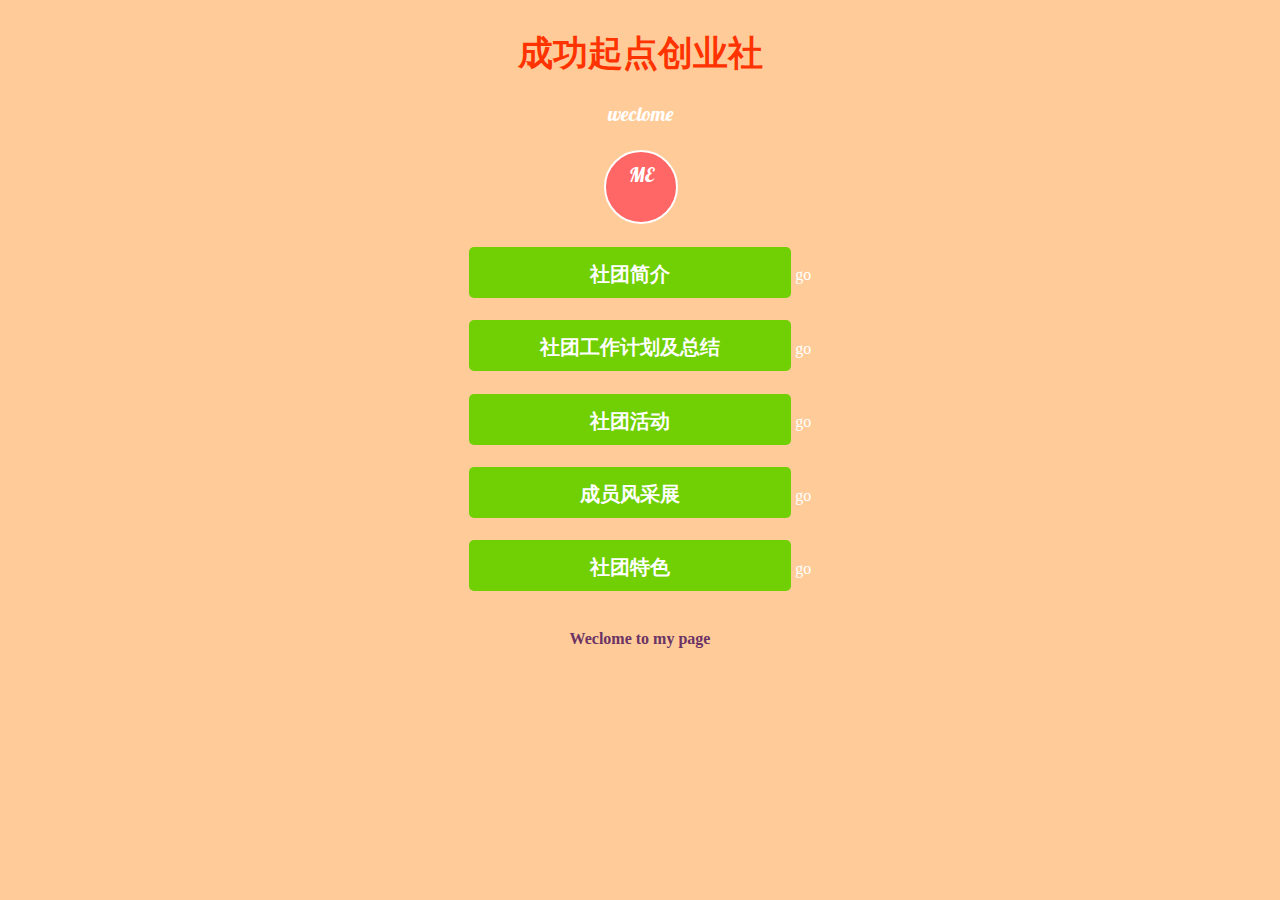
<file: index.html>
﻿
<!doctype html>
<html>
<head>
<title>我的社团</title>
<style>.bold{ font-weight:bold} </style>
<link href="css/style.css" rel='stylesheet' type='text/css' media="all" />
<meta name="viewport" content="width=device-width, initial-scale=1">
<meta http-equiv="Content-Type" content="text/html; charset=utf-8" />
<meta name="keywords" content="Simple,Login,Flat,downs,Web,template, Smartphone,Nokia,Samsung,LG,Sony,Motorola" />
<script type="application/x-javascript"> addEventListener("load", function() { setTimeout(hideURLbar, 0); }, false); function hideURLbar(){ window.scrollTo(0,1); } </script>
<link href='//fonts.googleapis.com/css?family=Lobster' rel='stylesheet' type='text/css'>
<link href='//fonts.googleapis.com/css?family=Oswald' rel='stylesheet' type='text/css'>
</head>
<body>
	<div class="content">
		<h1>成功起点创业社</h1>
		<p>weclome</p>
		<form>
			<label class="fileContainer">ME</label>
			<input type="submit" name="userid" value="社团简介" onFocus="this.value = '';" onBlur="if (this.value == '') {this.value= 'GO';}">
			<a href="社团简介/index1.html">go</a><a href="../社团简介/index.html"></a>
			
			<input type="submit" name="usrtel" value="社团工作计划及总结" onFocus="this.value = '';" onBlur="if (this.value == '') {this.value = 'GO';}">
			<a href="社团工作计划/index2.html">go</a><a href="../社团工作计划/index.html"></a>
			
			<input type="submit" name="email" value="社团活动" onFocus="this.value = '';" onBlur="if (this.value == '') {this.value = 'GO';}">
		
			<a href="社团活动/index3.html">go</a><a href="../社团活动/index.html"></a>
			<input type="submit" name="psw" value="成员风采展" onFocus="this.value = '';" onBlur="if (this.value == '') {this.value = 'GO';}">
			<a href="成员风采展/index5.html">go</a><a href="../成员风采展/index.html"></a>
			<input type="submit" value="社团特色">
			<a href="社团特色/index6.html">go</a>
		</form>
	</div>
	<div class="footer">
		<div class="bold"><font color="#6C3365">Weclome to my page</font></div> 
	</div>
	
</body>


</html>
</file>
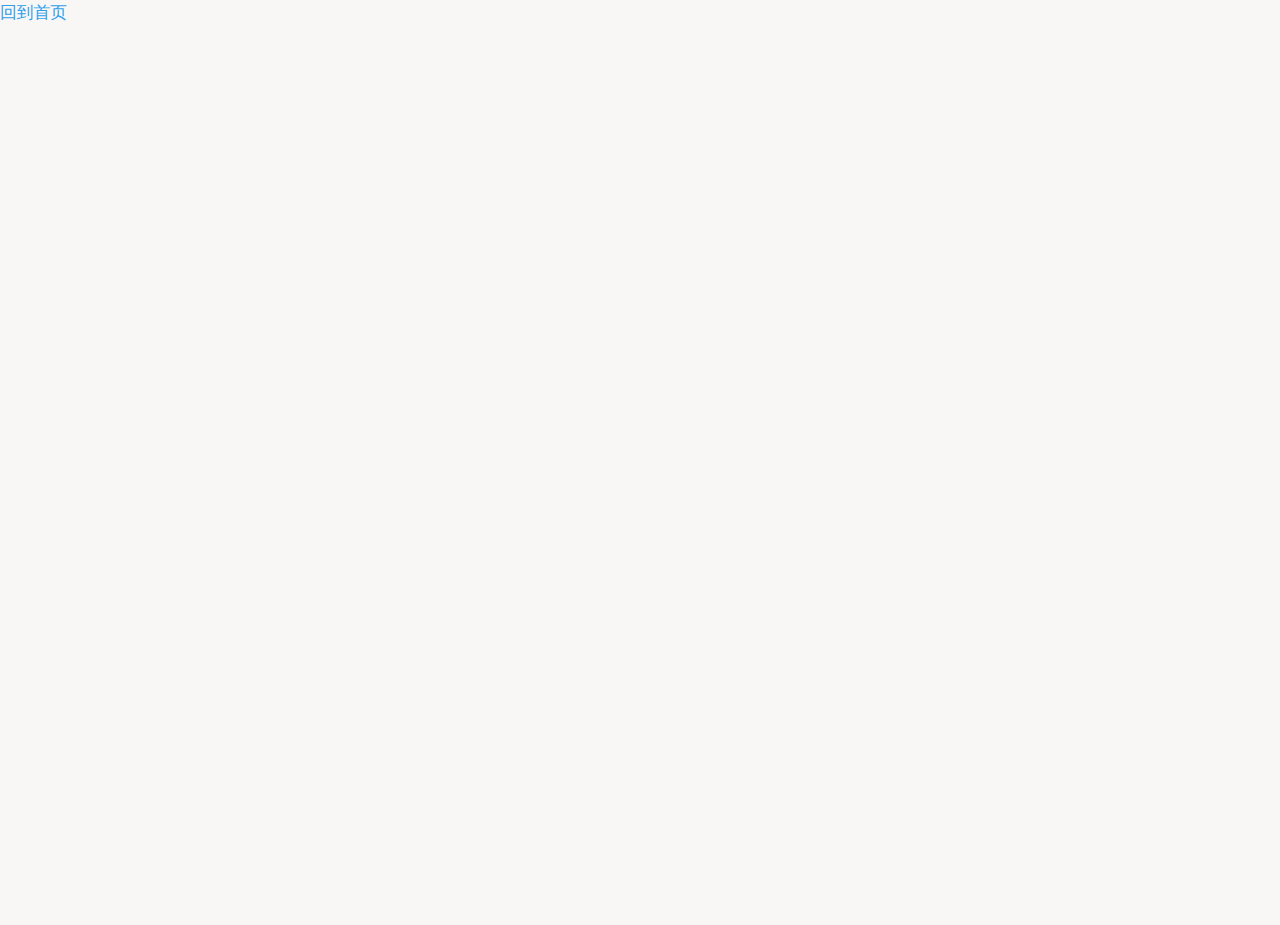
<file: 成员风采展/index.html>
<!doctype html>
<html lang="zh">
<head>
<meta charset="UTF-8">
<meta http-equiv="X-UA-Compatible" content="IE=edge,chrome=1"> 
<meta name="viewport" content="width=device-width, initial-scale=1.0">
<title>成员风采展</title>
<link rel="stylesheet" type="text/css" href="css/default.css">
<link rel='stylesheet prefetch' href='http://libs.useso.com/js/font-awesome/4.2.0/css/font-awesome.min.css'>
<link rel="stylesheet" type="text/css" href="css/styles.css">
</head>
<body>
<a href="../首页/index.html">回到首页</a><a href="../网页设计2/html/index.html"></a>
<section class="strips">
  <article class="strips__strip">
	<div class="strip__content">
	  <h1 class="strip__title" data-name="Lorem">卢杰</h1>
	  	 <div class="strip__inner-text">
	  	<p>中国矿业大学三等奖学金</p><p>GMC国际企业模拟挑战赛国家级三等奖  
</p><p>第五届“工商银行杯”银行产品设计大赛国家级优秀奖 
</p><p>苏北赛区“娃哈哈杯”营销大赛一等奖  
</p><p>院团委辩论赛一等奖（二辩）  
</p><p>校书法比赛三等奖  中国矿业大学三等奖学金  
</p><p>校第四届体育大会拔河比赛团队三等奖  
</p><p>矿大第一届“创业知识竞赛”一等奖  
</p><p>“江苏省阳光体育联赛志愿服务”表现优异  
</p><p>院级“五四红旗团支部”（班长任期内）  
</p><p>院团委“优秀共青团员”  
</p><p>“管理领导与艺术文化节”二等奖  
</p><p>校团委“策划大赛”优秀奖    军训先进个人</p>
	  	<p><a href="#" target="_blank"></a></p>
		<p>
		  <a href="#" target="_blank"><i class="fa fa-qq"></i></a>		</p>
		</div>
	</div>
  </article>
  <article class="strips__strip">
	<div class="strip__content">
	  <h1 class="strip__title" data-name="Ipsum">吴程刚</h1>
	  <div class="strip__inner-text">
		<p>2013年军事技能训练中代表管理学院参加定向越野比赛，获得2013年“军事技能训练先进个人”荣誉称号并荣获“体育单项奖学金”，奖金800元，中国矿业大学第四届啦啦操比赛三等奖，“我心中的创业梦”征文比赛二等奖，在第五十四届中国矿业大学大学生田径运动会获男子组4*400米接力比赛第二名，在中国矿业大学管理学院第十五届秋季运动会获男子组100米第七名；男子4*100第七名；在中国矿业大学管理学院第十六届秋季运动会获男子组200米第七名，三级跳第三名</p>
		<p><a href="#" target="_blank"></a></p>
		<p>
		  <a href="#" target="_blank"><i class="fa fa-qq"></i></a>		</p>
	  </div>
	</div>
  </article>
  <article class="strips__strip">
	<div class="strip__content">
	  <h1 class="strip__title" data-name="Dolor">蔡莎莎</h1>
	  <div class="strip__inner-text">
		<p>2013-2014年度军训校级优秀个人</p><p>2013-2014年度院级二等奖学金
</p><p>2013-2014校园广播操比赛第二名
</p><p>2014-2015年度：汉字繁化简比赛二等奖</p>
		<p>
		  <a href="#" target="_blank"><i class="fa fa-weibo"></i></a>		</p>
	  </div>
	</div>
  </article>
  <article class="strips__strip">
	<div class="strip__content">
	  <h1 class="strip__title" data-name="Sit">何少华</h1>
	  <div class="strip__inner-text">
		<p>中国矿业大学二等奖学金</p><p>中国矿业大学第四届趣味运动会单脚火车跳第三名
</p><p>GMC企业模拟运行大赛三等奖
</p><p>一元微公益活动爱心学子</p>
		<p>
		  <a href="#" target="_blank"><i class="fa fa-weixin"></i></a>		</p>
	  </div>
	</div>
  </article>
  <article class="strips__strip">
	<div class="strip__content">
	  <h1 class="strip__title" data-name="Amet">曹雪婷</h1>
	  <div class="strip__inner-text">
		<p>宿舍文化节系列一等奖</p><p>创业手抄报大赛优秀奖
</p><p>哇哈哈杯营销大赛鼓励奖
</p><p>管理学院社团中心优秀干事
</p><p>体育大会二十人二十一足女子组第四名
</p><p>维权知识竞赛二等奖
</p><p>繁体字大赛二等奖
</p><p>管理学院优秀共青团员
</p><p>院级优秀学生</p>
		<p>
		  <a href="#" target="_blank"><i class="fa fa-leaf"></i></a>		</p>
	  </div>
	</div>
  </article>
  <i class="fa fa-close strip__close"></i>
</section>

<script src="js/jquery-1.8.3.min.js" type="text/javascript"></script>
<script>
var Expand = function () {
	var tile = $('.strips__strip');
	var tileLink = $('.strips__strip > .strip__content');
	var tileText = tileLink.find('.strip__inner-text');
	var stripClose = $('.strip__close');
	var expanded = false;
	var open = function () {
		var tile = $(this).parent();
		if (!expanded) {
			tile.addClass('strips__strip--expanded');
			tileText.css('transition', 'all .6s 1s cubic-bezier(0.23, 1, 0.32, 1)');
			stripClose.addClass('strip__close--show');
			stripClose.css('transition', 'all .6s 1s cubic-bezier(0.23, 1, 0.32, 1)');
			expanded = true;
		}
	};
	var close = function () {
		if (expanded) {
			tile.removeClass('strips__strip--expanded');
			tileText.css('transition', 'all 0.15s 0 cubic-bezier(0.23, 1, 0.32, 1)');
			stripClose.removeClass('strip__close--show');
			stripClose.css('transition', 'all 0.2s 0s cubic-bezier(0.23, 1, 0.32, 1)');
			expanded = false;
		}
	};
	var bindActions = function () {
		tileLink.on('click', open);
		stripClose.on('click', close);
	};
	var init = function () {
		bindActions();
	};
	return { init: init };
}();
Expand.init();
</script>
</body>
</html>
</file>
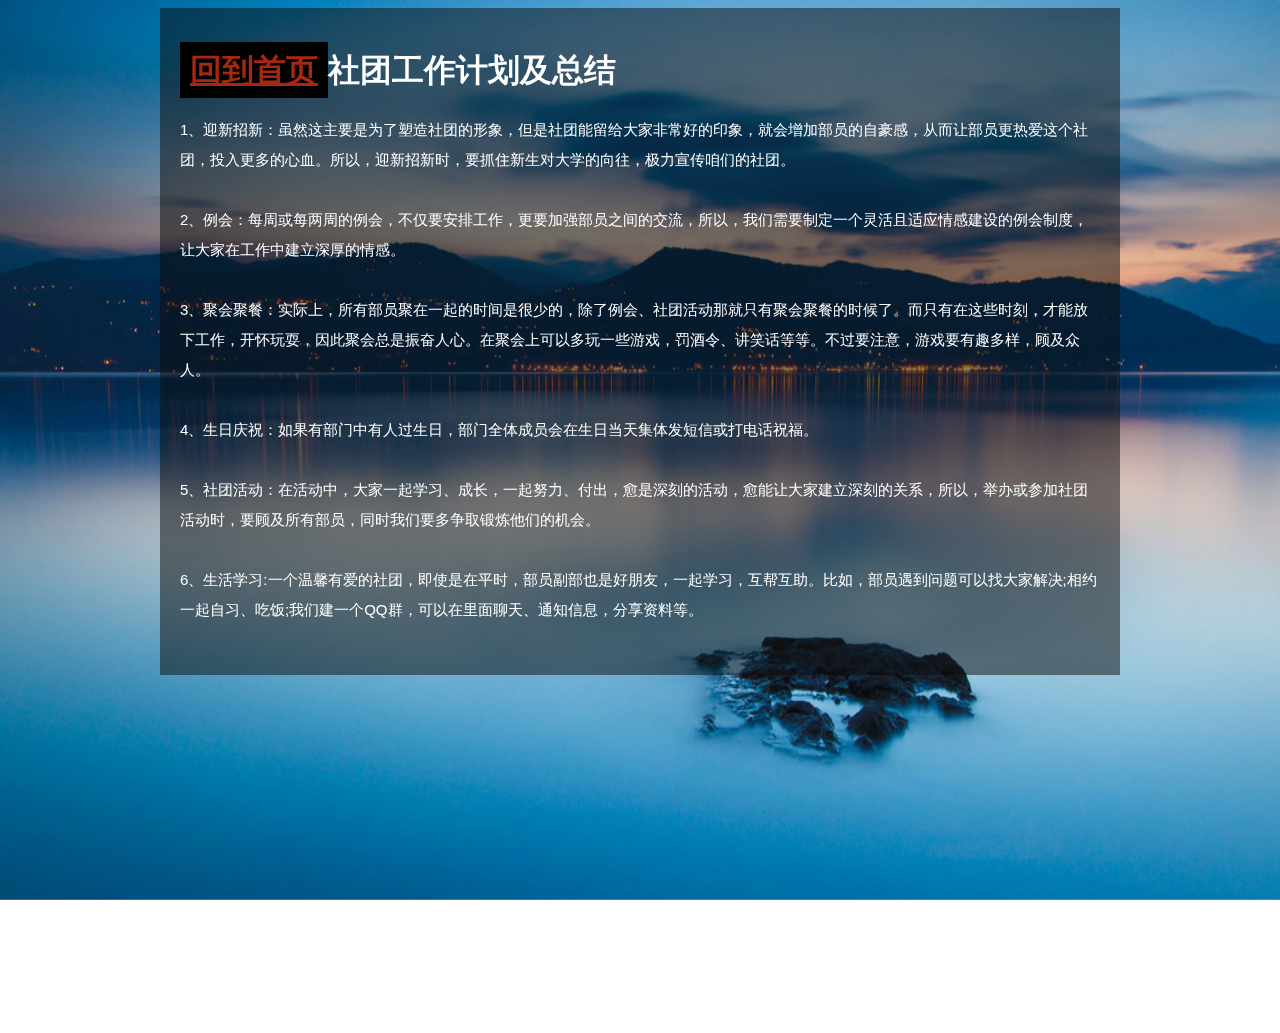
<file: 社团工作计划/index.html>
﻿<!DOCTYPE html PUBLIC "-//W3C//DTD XHTML 1.0 Transitional//EN" "http://www.w3.org/TR/xhtml1/DTD/xhtml1-transitional.dtd">
<html xmlns="http://www.w3.org/1999/xhtml">
<head>
<meta content="text/html; charset=iso-8859-1" http-equiv="Content-Type"/>

<title>Full Page Background slider jquery | Webdevtuts</title>
<link rel="stylesheet" type="text/css" href="style.css" />
<script type="text/javascript" src="js/jquery-1.2.6.min.js"></script>


<script type="text/javascript">

function slideSwitch() {
    var $active = $('#slideshow IMG.active');

    if ( $active.length == 0 ) $active = $('#slideshow IMG:last');

    // use this to pull the images in the order they appear in the markup
    var $next =  $active.next().length ? $active.next()
        : $('#slideshow IMG:first');

    // uncomment the 3 lines below to pull the images in random order
    
    // var $sibs  = $active.siblings();
    // var rndNum = Math.floor(Math.random() * $sibs.length );
    // var $next  = $( $sibs[ rndNum ] );


    $active.addClass('last-active');

    $next.css({opacity: 0.0})
        .addClass('active')
        .animate({opacity: 1.0}, 1000, function() {
            $active.removeClass('active last-active');
        });
}

$(function() {
    setInterval( "slideSwitch()", 2000 );
});

</script>

</head>

<body>


<div id="content">
<h1><a href="../首页/index.html">回到首页</a>社团工作计划及总结</h1>
<p>  1、迎新招新：虽然这主要是为了塑造社团的形象，但是社团能留给大家非常好的印象，就会增加部员的自豪感，从而让部员更热爱这个社团，投入更多的心血。所以，迎新招新时，要抓住新生对大学的向往，极力宣传咱们的社团。
</p>
<p>
2、例会：每周或每两周的例会，不仅要安排工作，更要加强部员之间的交流，所以，我们需要制定一个灵活且适应情感建设的例会制度，让大家在工作中建立深厚的情感。
 </p>
 <p>   3、聚会聚餐：实际上，所有部员聚在一起的时间是很少的，除了例会、社团活动那就只有聚会聚餐的时候了。而只有在这些时刻，才能放下工作，开怀玩耍，因此聚会总是振奋人心。在聚会上可以多玩一些游戏，罚酒令、讲笑话等等。不过要注意，游戏要有趣多样，顾及众人。</p>
	<p>
4、生日庆祝：如果有部门中有人过生日，部门全体成员会在生日当天集体发短信或打电话祝福。
</p>
<p>5、社团活动：在活动中，大家一起学习、成长，一起努力、付出，愈是深刻的活动，愈能让大家建立深刻的关系，所以，举办或参加社团活动时，要顾及所有部员，同时我们要多争取锻炼他们的机会。
  </p>
	<p>
    6、生活学习:一个温馨有爱的社团，即使是在平时，部员副部也是好朋友，一起学习，互帮互助。比如，部员遇到问题可以找大家解决;相约一起自习、吃饭;我们建一个QQ群，可以在里面聊天、通知信息，分享资料等。
</p>



</div><!--end of content-->

<!-- this will work with any number of images -->
<!-- set the active class on whichever image you want to show up as the default 
(otherwise this will be the last image) -->
<div id="slideshow">
    <img src="images/image1.jpg" alt="Slideshow Image 1" class="active" />
    <img src="images/image2.jpg" alt="Slideshow Image 2" />
    <img src="images/image3.jpg" alt="Slideshow Image 3" />
    <img src="images/image1.jpg" alt="Slideshow Image 4" />
    <img src="images/image2.jpg" alt="Slideshow Image 5" />
</div>



</body>
</html>
</file>
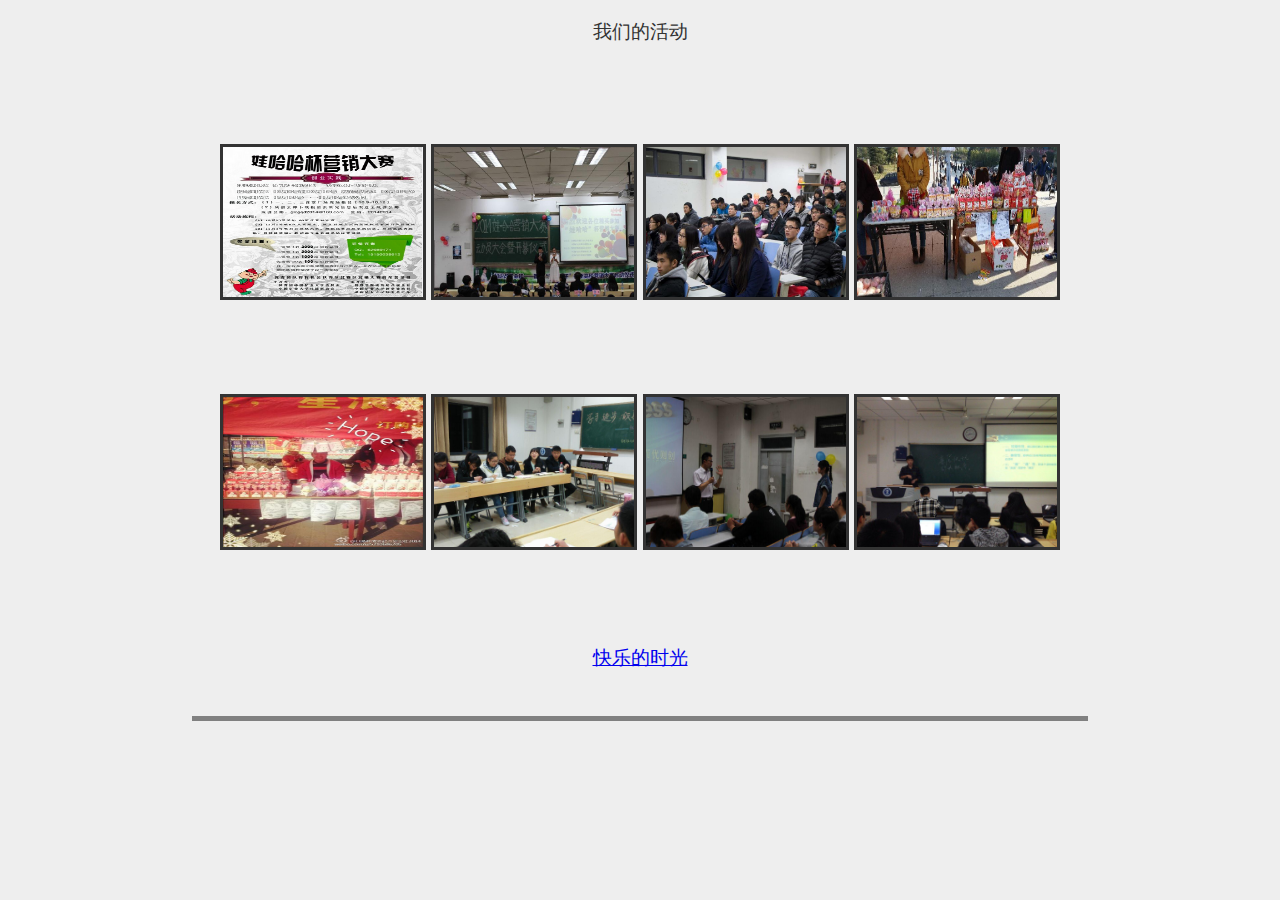
<file: 社团活动/index.html>
﻿<!DOCTYPE html>

<html>

<head>

	<title>我们的活动 </title>
	
	<link href="css/albumize.css" rel="stylesheet" />
	
	<script src="http://ajax.googleapis.com/ajax/libs/jquery/1.10.2/jquery.min.js"></script>
	
	<script src="js/albumize.js"></script>
	
	<style>
	
		html, body{
			margin: 0;
			padding: 0;
			
			font-family: "Helvetica Neue", Helvetica, Arial, sans-serif;
			
			background-color: #eee;
			background: #eee;
			font-size: 19px;
			color: #333;
			
		}
	
						
		#main-page{
			position: absolute;
			top: 5%;
			left: 15%;
			height: auto;
			width: 70%;
				
			text-align: center;
				
			overflow-x: none;
				
		}
		
		#main-label{
			font-size: 34px;
			font-weight: bold;
			margin-bottom: 5%;
			padding-bottom: 5%;
			border-bottom: thick solid grey;
		}
		
		#main-info{
			font-size: 22px;
			padding: 2%;
			height: auto;
			
			line-height: 50px;
			vertical-align: 30%;
			
			
			background-color: #333;
			color: #eee;
			
			-webkit-border-radius: 15px;
			-moz-border-radius: 15px;
			border-radius: 15px;
		}
		
		#example-div{
			margin-bottom: 5%;
			padding-bottom: 5%;
			border-bottom: thick solid grey;
		}
		
			#examples-label{
				text-align: center;
				
				font-size: 20px;
				font-weight: bold;
				margin-bottom: 2%;
				padding-bottom: 2%;
			}
			
			#show-albums-button{
				display: inline-block
				width: auto;
				height: auto;
				padding: 2% 5%;
				margin-bottom: 2%;
				
				font-size: 30px;
				font-weight: bold;
				text-decoration: none;
				text-align: center;
				
				background-color: #333;
				color: #eee;
			
				-webkit-border-radius: 15px;
				-moz-border-radius: 15px;
				border-radius: 15px;
				
				border: medium solid #333;
				cursor: pointer;
				transition: background-color 0.5s;
			}
			
				#show-albums-button:hover{
					background-color: #555;
					border: medium solid #333;
				}
	
			#albums-holder{
			}
	
		#setup-div{
			margin-bottom: 5%;
			padding-bottom: 5%;
			border-bottom: thick solid grey;
			text-align: center;
		}
		
			#setup-label{
				text-align: center;
				
				font-size: 20px;
				font-weight: bold;
				margin-bottom: 2%;
				padding-bottom: 2%;
			}
	
		#activate-div{
			margin-bottom: 5%;
			padding-bottom: 5%;
			border-bottom: thick solid grey;
		}
		
			#activate-label{
				text-align: center;
				
				font-size: 20px;
				font-weight: bold;
				margin-bottom: 2%;
				padding-bottom: 2%;
			}
			
			#markup-label{
				text-align: center;
				font-size: 16px;
				margin-bottom: 5%;
			}
			
			#programatic-label{
				text-align: center;
				font-size: 16px;
				margin-bottom: 5%;
			}
			
		#download-div{
			margin-bottom: 5%;
			padding-bottom: 5% 0;
			border-bottom: thick solid grey;
			text-align: center;
		}
		
			#download-label{
				text-align: center;
				
				font-size: 20px;
				font-weight: bold;
				margin-bottom: 2%;
				padding-bottom: 2%;
			}
			
			#download-button{
				display: inline-block;
				width: auto;
				height: auto;
				padding: 2% 5%;
				margin-bottom: 2%;
				
				font-size: 30px;
				font-weight: bold;
				text-decoration: none;
				text-align: center;
				
				background-color: #333;
				color: #eee;
			
				-webkit-border-radius: 15px;
				-moz-border-radius: 15px;
				border-radius: 15px;
				
				border: medium solid #333;
				cursor: pointer;
				transition: background-color 0.5s;
			}
			
				#download-button:hover{
					background-color: #555;
					border: medium solid #333;
				}
			
				#version{
					font-size: 20px;
					font-weight: bold;
					text-decoration: none;
					margin: 2% 0;
				}
		
		.steps-c{
			font-weight: normal;
			font-size: 19px;
			line-height: 39px;
			vertical-align: baseline;
			padding: 1%;
			margin: 1%;
			text-align: center;
		}	
			
		.steps{
			font-weight: normal;
			font-size: 19px;
			line-height: 39px;
			vertical-align: baseline;
			padding: 1%;
			margin: 2%;
			text-align: left;
		}	
			
		.code{
			background-color: #333;
			color: #eee;
			
			margin: 1% 0;
			padding: 0;
			
			overflow-x: auto;
			
			font-weight: normal;
			font-size: 16px;
			
			text-align: left;
			
			-webkit-border-radius: 5px;
			-moz-border-radius: 5px;
			border-radius: 5px;
		}
		
		.comment{
			font-weight: normal;
			font-size: 13px;
			color: #b8b8b8;
			font-style: italic;
		}
		
		.bold{
			font-weight: bold;
		}
		
		.hi{
			background-color: #333;
			color: #eee;
			font-weight: bold;
			font-size: 16px;
			padding: 0.5% 1%;
			margin: 0 0.4%;
			
			-webkit-border-radius: 5px;
			-moz-border-radius: 5px;
			border-radius: 5px;
		}
		
		.albumize{
			margin: 5% 0;
			padding-bottom: 5%;
			overflow-x: auto;
			
		}
		
		.albumize a img{
			width: 200px;
			height: 150px;
			border: medium solid #333;
		}
		
			.albumize a img:hover{
				border: medium solid grey;
			}
		
		#forkongithub a{
			background:#333;
			color:#eee;
			text-decoration:none;
			font-family:arial, sans-serif;
			text-align:center;
			font-weight:bold;
			padding:5px 40px;
			font-size:1rem;
			line-height:2rem;
			position:relative;
			transition:0.5s;
		}
	
	
		#forkongithub a:hover{
			background:#555;
			color:#eee;
		}
	
		#forkongithub a::before,#forkongithub a::after{
			content:"";
			width:100%;
			display:block;
			position:absolute;
			top:1px;
			left:0;
			height:1px;
			background:#333;
		}
	
	
		#forkongithub a::after{
			bottom:1px;
			top:auto;
		}
	
		@media screen and (min-width:800px){
	
			#forkongithub{
				position:absolute;
				display:block;
				top:0;
				left:0;
				width:200px;
				overflow:hidden;
				height:200px;
			}
	
			#forkongithub a{
				width:200px;
				position:absolute;
				top:60px;
				left:-60px;
				transform:rotate(-45deg);
				-webkit-transform:rotate(-45deg);
				box-shadow:4px 4px 10px rgba(0,0,0,0.8);
			}
	
		}
		
		#footer-div{
			margin-bottom: 5%;
			padding-bottom: 5% 0;
			border-bottom: thick solid grey;
			text-align: center;
		}
	
			#github-button{
				display: inline-block;
				width: auto;
				height: auto;
				padding: 2%;
				margin: 5% 0;
				
				font-size: 20px;
				font-weight: bold;
				text-decoration: none;
				text-align: center;
				
				background-color: #333;
				color: #eee;
			
				-webkit-border-radius: 15px;
				-moz-border-radius: 15px;
				border-radius: 15px;
				
				border: medium solid #333;
				cursor: pointer;
				transition: background-color 0.5s;
			}
			
				#github-button:hover{
					background-color: #555;
					border: medium solid #333;
				}
				
			#issue-link{
				color: inherit;
				font-weight: bold;
				text-decoration: none;
				cursor: pointer;
			}
			
				#issue-link:hover{
					color: #555;
					text-decoration: underline;
				}
	
	</style>
	
	<script>
		$(document).ready(function(){
		
			var sb = $('#show-albums-button');
			
			sb.click(function(){
				$.albumize();
			});
			
		});
	</script>

</head>

<body>
		
	<div id = "main-page">

		<div id = "example-div">
			
			<div class = "steps-c">
				
			</div>
			
			<div class = "steps-c">
				
			</div>
			
		  <div id = "albums-holder">
				
				<div class = "bold"></div>
				
				<div class = "albumize" title = "Space">
				
					<a href = "图片35.png" title = "宣传单"><img src = "图片35.png" width="331" height="438" border="0"></img></a>
					<a href = "图片38.jpg" title = "营销大赛开幕式"><img src = "图片38.jpg" width="606" height="485" border="0"></img></a>
					<a href = "图片39.jpg" title = "名人讲座"><img src = "图片39.jpg" width="607" height="562" border="0" class = "albumize-cover"></img></a>
					<a href = "图片40.jpg" title = "苹果销售">
					<!--哇哈哈宣传单 -->
					<img src = "图片40.jpg" width="643" height="362" border="0"></img></a>				</div>
				
				<div class = "bold"></div>
				
				<div class = "albumize" title = "Night">
				
					<a href = "图片41.jpg" title = "圣诞老人"><img src = "图片41.jpg" width="440" height="586" border="0"></img></a>
					<a href = "图片42.jpg" title = "经验交流"><img src = "图片42.jpg" width="960" height="720" border="0"></img></a>
					<a href = "图片43.jpg" title = "创业讲座"><img src = "图片43.jpg" width="956" height="626" border="0"></img></a>
					<a href = "图片45.jpg" title = "策划培训"><img src = "图片45.jpg" width="852" height="640" border="0" class = "albumize-cover"></img></a>				</div>
		        <a href="快乐的时光/index.html">快乐的时光</a><a href="../jQueryPbl/index.html"></a></div>
			
		</div>

	</div>
<div style="text-align:center;clear:both">
<p>我们的活动</p>
</div>
</body>

</html>
</file>
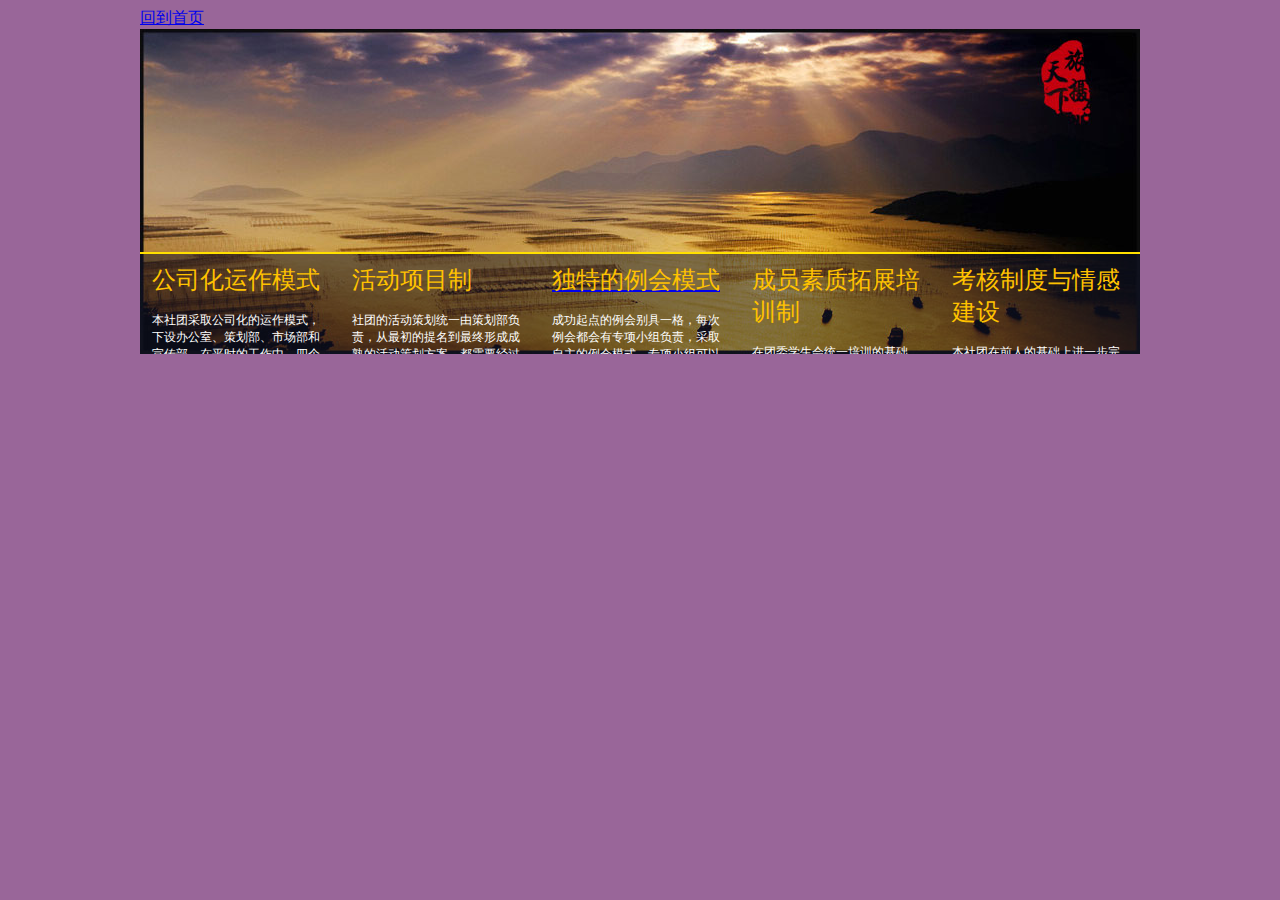
<file: 社团特色/index.html>
<!DOCTYPE html PUBLIC "-//W3C//DTD XHTML 1.0 Transitional//EN" "http://www.w3.org/TR/xhtml1/DTD/xhtml1-transitional.dtd">
<html xmlns="http://www.w3.org/1999/xhtml">
<head>
<meta http-equiv="Content-Type" content="text/html; charset=utf-8" />

<title></title>

<link rel="stylesheet" href="css/style.css" type="text/css" />

<style type="text/css">
<!--
body {
	background-color: #996699;
}
-->
</style></head>

<body>

<div class="bodyCon07">
	<a href="../首页/index.html">回到首页</a>
	<div class="teacher">
		<div class="teacherPic">
			<div class="content" id="sirendingzhi1">
<!--				<img src="images/teacher011.jpg" width="200" height="325" />-->
				<div class="txt">
					<h3>公司化运作模式</h3>
					<h4>本社团采取公司化的运作模式，下设办公室、策划部、市场部和宣传部。在平时的工作中，四个小部门各司其职，独立处理自己的事情。在举办大型活动时，办公室统一调配，统一分工；</h4>
					<p>市场部负责市场运营与管理；策划部负责活动创意提名。办公室主管日常事务与财务；市场部负责筹措资金与资源；策划部负责活动策划。四个小部门相互联系，共同发展。</p>
			  </div>
			</div>
			<div class="content" id="sirendingzhi2">
				
				<div class="txt">
					<h3>活动项目制</h3>
					<h4>社团的活动策划统一由策划部负责，从最初的提名到最终形成成熟的活动策划方案，都需要经过策划部的检验与考核。每次活动任务都会分配给具体的小组负责，将责任落实到具体的人</h4>
					<p>其他部门将起到辅助的作用，听从负责人的调度。这样不仅能节约人力物力，还能尽可能的提高部门运作效率，提高副部与部员活动的积极性。 </p>
				</div>
			</div>
			<div class="content" id="sirendingzhi3">

				<div class="txt">
					<a href="#" ><h3>独特的例会模式</h3></a>
					<h4>成功起点的例会别具一格，每次例会都会有专项小组负责，采取自主的例会模式。专项小组可以自定主题，自定形式，自选场地，自己主持。</h4>
					<p>整个会议应该是采取头脑风暴的方式，激发大家的潜能，锻炼大家的思维。同时，大家在一起彼此学习、交流心得、共同进步！</p>
				</div>
			</div>
			<div class="content" id="sirendingzhi4">
	
				<div class="txt">
					<h3>成员素质拓展培训制</h3>
					<h4>在团委学生会统一培训的基础上，我社团更进一步对所有成员举行定期的培训，主要从基本办公软件的操作及使用方法、基本商务礼仪知识的学习、演讲练习、大学生创业知识教育等多方面进行。</h4>
					<p>鉴于本社团的特殊性质，我们需要围绕“创业”开展一些实践类型的活动，比如说，集合部门内部有创业想法的同学做一些摆地摊或者是小买卖的活动。</p>
				</div>
			</div>
			<div class="content" id="sirendingzhi5">

				<div class="txt">
					<h3>考核制度与情感建设</h3>
					<h4>本社团在前人的基础上进一步完善了考核制度，加强了对社团成员的管理与约束，包括例会考核和活动考核等</h4>
					<p>本社团围绕主题“爱与梦想”来建设我们这个大家庭，努力把社团建设成为一个人人都能学到东西的温馨友爱的大家庭！注重成员之间的沟通与交流，定期举行聚会，增强社团内部的凝聚力。</p>
			  </div>
			</div>
		</div>
		
		<div style="clear:both;"></div>
		
	</div>
</div>


 <!--java开始-->
<script type="text/javascript" src="js/jquery.js"></script>
<script type="text/javascript">
	$(".content") .hover(function(){
			$(this) .children(".txt").stop() .animate({height:"360px"},200);
            $(this) .parent(".teacherPic") .css({"background":"url(images/"+($(this).attr('id'))+".jpg) no-repeat","-webkit-transition":"all 0.8s ease 0.2s","transition":"all 0.8s ease 0.2s"});
/*			$(this) .parent(".teacherPic") .css("background","url(images/"+($(this).attr('id'))+".jpg) no-repeat");*/
			$(this) .find(".txt h3").stop() .animate({paddingTop:"130"},550);
			$(this) .find(".txt p").stop() .show();
	},function(){
			$(this) .children(".txt").stop() .animate({height:"100px"},200);
			$(this) .find(".txt h3").stop().animate({paddingTop:"0px"},550);
			$(this) .find(".txt p").stop() .hide();
		})
</script>
<!--java结束-->




</body>
</html>
</file>
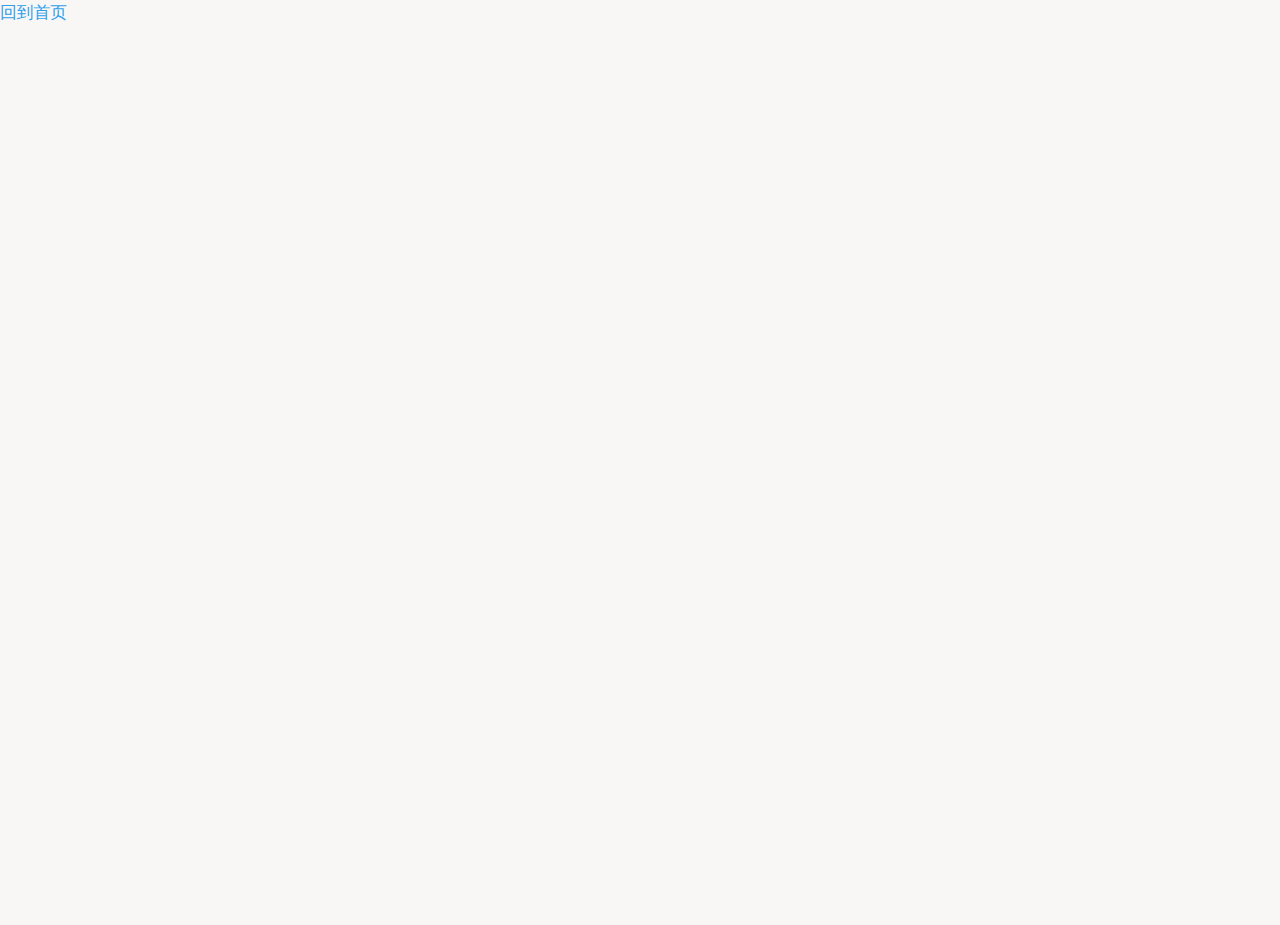
<file: 成员风采展/index5.html>
<!doctype html>
<html lang="zh">
<head>
<meta charset="UTF-8">
<meta http-equiv="X-UA-Compatible" content="IE=edge,chrome=1"> 
<meta name="viewport" content="width=device-width, initial-scale=1.0">
<title>成员风采展</title>
<link rel="stylesheet" type="text/css" href="css/default.css">
<link rel='stylesheet prefetch' href='http://libs.useso.com/js/font-awesome/4.2.0/css/font-awesome.min.css'>
<link rel="stylesheet" type="text/css" href="css/styles.css">
</head>
<body>
<a href="../index.html">回到首页</a>
<section class="strips">
  <article class="strips__strip">
	<div class="strip__content">
	  <h1 class="strip__title" data-name="Lorem">卢杰</h1>
	  	 <div class="strip__inner-text">
	  	<p>中国矿业大学三等奖学金</p><p>GMC国际企业模拟挑战赛国家级三等奖  
</p><p>第五届“工商银行杯”银行产品设计大赛国家级优秀奖 
</p><p>苏北赛区“娃哈哈杯”营销大赛一等奖  
</p><p>院团委辩论赛一等奖（二辩）  
</p><p>校书法比赛三等奖  中国矿业大学三等奖学金  
</p><p>校第四届体育大会拔河比赛团队三等奖  
</p><p>矿大第一届“创业知识竞赛”一等奖  
</p><p>“江苏省阳光体育联赛志愿服务”表现优异  
</p><p>院级“五四红旗团支部”（班长任期内）  
</p><p>院团委“优秀共青团员”  
</p><p>“管理领导与艺术文化节”二等奖  
</p><p>校团委“策划大赛”优秀奖    军训先进个人</p>
	  	<p><a href="#" target="_blank"></a></p>
		<p>
		  <a href="#" target="_blank"><i class="fa fa-qq"></i></a>		</p>
		</div>
	</div>
  </article>
  <article class="strips__strip">
	<div class="strip__content">
	  <h1 class="strip__title" data-name="Ipsum">吴程刚</h1>
	  <div class="strip__inner-text">
		<p>2013年军事技能训练中代表管理学院参加定向越野比赛，获得2013年“军事技能训练先进个人”荣誉称号并荣获“体育单项奖学金”，奖金800元，中国矿业大学第四届啦啦操比赛三等奖，“我心中的创业梦”征文比赛二等奖，在第五十四届中国矿业大学大学生田径运动会获男子组4*400米接力比赛第二名，在中国矿业大学管理学院第十五届秋季运动会获男子组100米第七名；男子4*100第七名；在中国矿业大学管理学院第十六届秋季运动会获男子组200米第七名，三级跳第三名</p>
		<p><a href="#" target="_blank"></a></p>
		<p>
		  <a href="#" target="_blank"><i class="fa fa-qq"></i></a>		</p>
	  </div>
	</div>
  </article>
  <article class="strips__strip">
	<div class="strip__content">
	  <h1 class="strip__title" data-name="Dolor">蔡莎莎</h1>
	  <div class="strip__inner-text">
		<p>2013-2014年度军训校级优秀个人</p><p>2013-2014年度院级二等奖学金
</p><p>2013-2014校园广播操比赛第二名
</p><p>2014-2015年度：汉字繁化简比赛二等奖</p>
		<p>
		  <a href="#" target="_blank"><i class="fa fa-weibo"></i></a>		</p>
	  </div>
	</div>
  </article>
  <article class="strips__strip">
	<div class="strip__content">
	  <h1 class="strip__title" data-name="Sit">何少华</h1>
	  <div class="strip__inner-text">
		<p>中国矿业大学二等奖学金</p><p>中国矿业大学第四届趣味运动会单脚火车跳第三名
</p><p>GMC企业模拟运行大赛三等奖
</p><p>一元微公益活动爱心学子</p>
		<p>
		  <a href="#" target="_blank"><i class="fa fa-weixin"></i></a>		</p>
	  </div>
	</div>
  </article>
  <article class="strips__strip">
	<div class="strip__content">
	  <h1 class="strip__title" data-name="Amet">曹雪婷</h1>
	  <div class="strip__inner-text">
		<p>宿舍文化节系列一等奖</p><p>创业手抄报大赛优秀奖
</p><p>哇哈哈杯营销大赛鼓励奖
</p><p>管理学院社团中心优秀干事
</p><p>体育大会二十人二十一足女子组第四名
</p><p>维权知识竞赛二等奖
</p><p>繁体字大赛二等奖
</p><p>管理学院优秀共青团员
</p><p>院级优秀学生</p>
		<p>
		  <a href="#" target="_blank"><i class="fa fa-leaf"></i></a>		</p>
	  </div>
	</div>
  </article>
  <i class="fa fa-close strip__close"></i>
</section>

<script src="js/jquery-1.8.3.min.js" type="text/javascript"></script>
<script>
var Expand = function () {
	var tile = $('.strips__strip');
	var tileLink = $('.strips__strip > .strip__content');
	var tileText = tileLink.find('.strip__inner-text');
	var stripClose = $('.strip__close');
	var expanded = false;
	var open = function () {
		var tile = $(this).parent();
		if (!expanded) {
			tile.addClass('strips__strip--expanded');
			tileText.css('transition', 'all .6s 1s cubic-bezier(0.23, 1, 0.32, 1)');
			stripClose.addClass('strip__close--show');
			stripClose.css('transition', 'all .6s 1s cubic-bezier(0.23, 1, 0.32, 1)');
			expanded = true;
		}
	};
	var close = function () {
		if (expanded) {
			tile.removeClass('strips__strip--expanded');
			tileText.css('transition', 'all 0.15s 0 cubic-bezier(0.23, 1, 0.32, 1)');
			stripClose.removeClass('strip__close--show');
			stripClose.css('transition', 'all 0.2s 0s cubic-bezier(0.23, 1, 0.32, 1)');
			expanded = false;
		}
	};
	var bindActions = function () {
		tileLink.on('click', open);
		stripClose.on('click', close);
	};
	var init = function () {
		bindActions();
	};
	return { init: init };
}();
Expand.init();
</script>
</body>
</html>
</file>
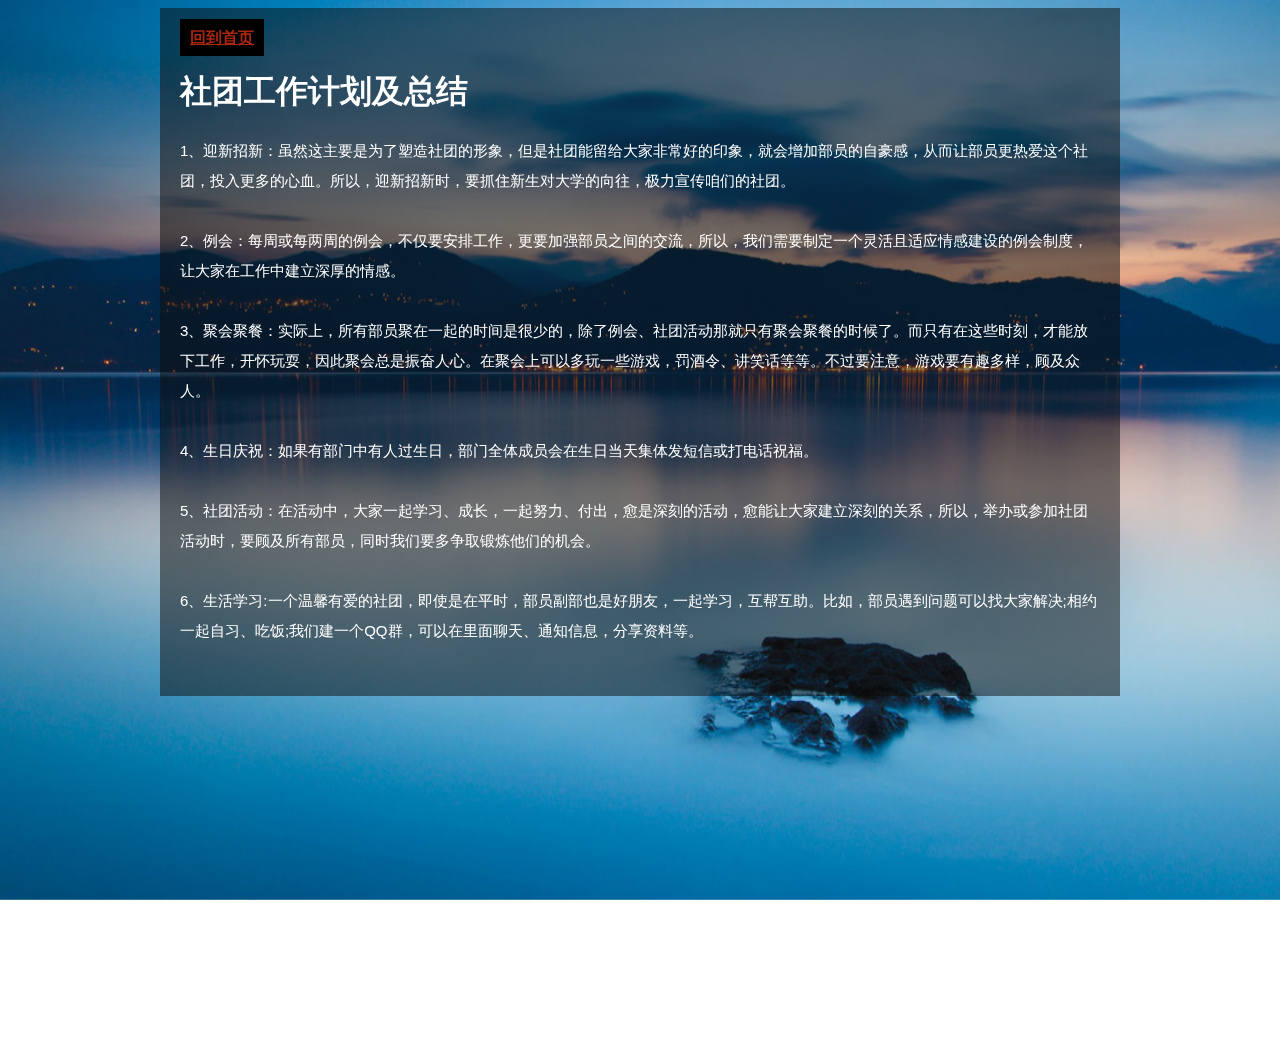
<file: 社团工作计划/index2.html>
﻿<!DOCTYPE html PUBLIC "-//W3C//DTD XHTML 1.0 Transitional//EN" "http://www.w3.org/TR/xhtml1/DTD/xhtml1-transitional.dtd">
<html xmlns="http://www.w3.org/1999/xhtml">
<head>
<meta content="text/html; charset=iso-8859-1" http-equiv="Content-Type"/>

<title>Full Page Background slider jquery | Webdevtuts</title>
<link rel="stylesheet" type="text/css" href="style.css" />
<script type="text/javascript" src="js/jquery-1.2.6.min.js"></script>


<script type="text/javascript">

function slideSwitch() {
    var $active = $('#slideshow IMG.active');

    if ( $active.length == 0 ) $active = $('#slideshow IMG:last');

    // use this to pull the images in the order they appear in the markup
    var $next =  $active.next().length ? $active.next()
        : $('#slideshow IMG:first');

    // uncomment the 3 lines below to pull the images in random order
    
    // var $sibs  = $active.siblings();
    // var rndNum = Math.floor(Math.random() * $sibs.length );
    // var $next  = $( $sibs[ rndNum ] );


    $active.addClass('last-active');

    $next.css({opacity: 0.0})
        .addClass('active')
        .animate({opacity: 1.0}, 1000, function() {
            $active.removeClass('active last-active');
        });
}

$(function() {
    setInterval( "slideSwitch()", 2000 );
});

</script>

</head>

<body>


<div id="content">
<a href="../index.html">回到首页</a>
<h1>社团工作计划及总结</h1>
<p>  1、迎新招新：虽然这主要是为了塑造社团的形象，但是社团能留给大家非常好的印象，就会增加部员的自豪感，从而让部员更热爱这个社团，投入更多的心血。所以，迎新招新时，要抓住新生对大学的向往，极力宣传咱们的社团。
</p>
<p>
2、例会：每周或每两周的例会，不仅要安排工作，更要加强部员之间的交流，所以，我们需要制定一个灵活且适应情感建设的例会制度，让大家在工作中建立深厚的情感。
 </p>
 <p>   3、聚会聚餐：实际上，所有部员聚在一起的时间是很少的，除了例会、社团活动那就只有聚会聚餐的时候了。而只有在这些时刻，才能放下工作，开怀玩耍，因此聚会总是振奋人心。在聚会上可以多玩一些游戏，罚酒令、讲笑话等等。不过要注意，游戏要有趣多样，顾及众人。</p>
	<p>
4、生日庆祝：如果有部门中有人过生日，部门全体成员会在生日当天集体发短信或打电话祝福。
</p>
<p>5、社团活动：在活动中，大家一起学习、成长，一起努力、付出，愈是深刻的活动，愈能让大家建立深刻的关系，所以，举办或参加社团活动时，要顾及所有部员，同时我们要多争取锻炼他们的机会。
  </p>
	<p>
    6、生活学习:一个温馨有爱的社团，即使是在平时，部员副部也是好朋友，一起学习，互帮互助。比如，部员遇到问题可以找大家解决;相约一起自习、吃饭;我们建一个QQ群，可以在里面聊天、通知信息，分享资料等。
</p>



</div><!--end of content-->

<!-- this will work with any number of images -->
<!-- set the active class on whichever image you want to show up as the default 
(otherwise this will be the last image) -->
<div id="slideshow">
    <img src="images/image1.jpg" alt="Slideshow Image 1" class="active" />
    <img src="images/image2.jpg" alt="Slideshow Image 2" />
    <img src="images/image3.jpg" alt="Slideshow Image 3" />
    <img src="images/image1.jpg" alt="Slideshow Image 4" />
    <img src="images/image2.jpg" alt="Slideshow Image 5" />
</div>



</body>
</html>
</file>
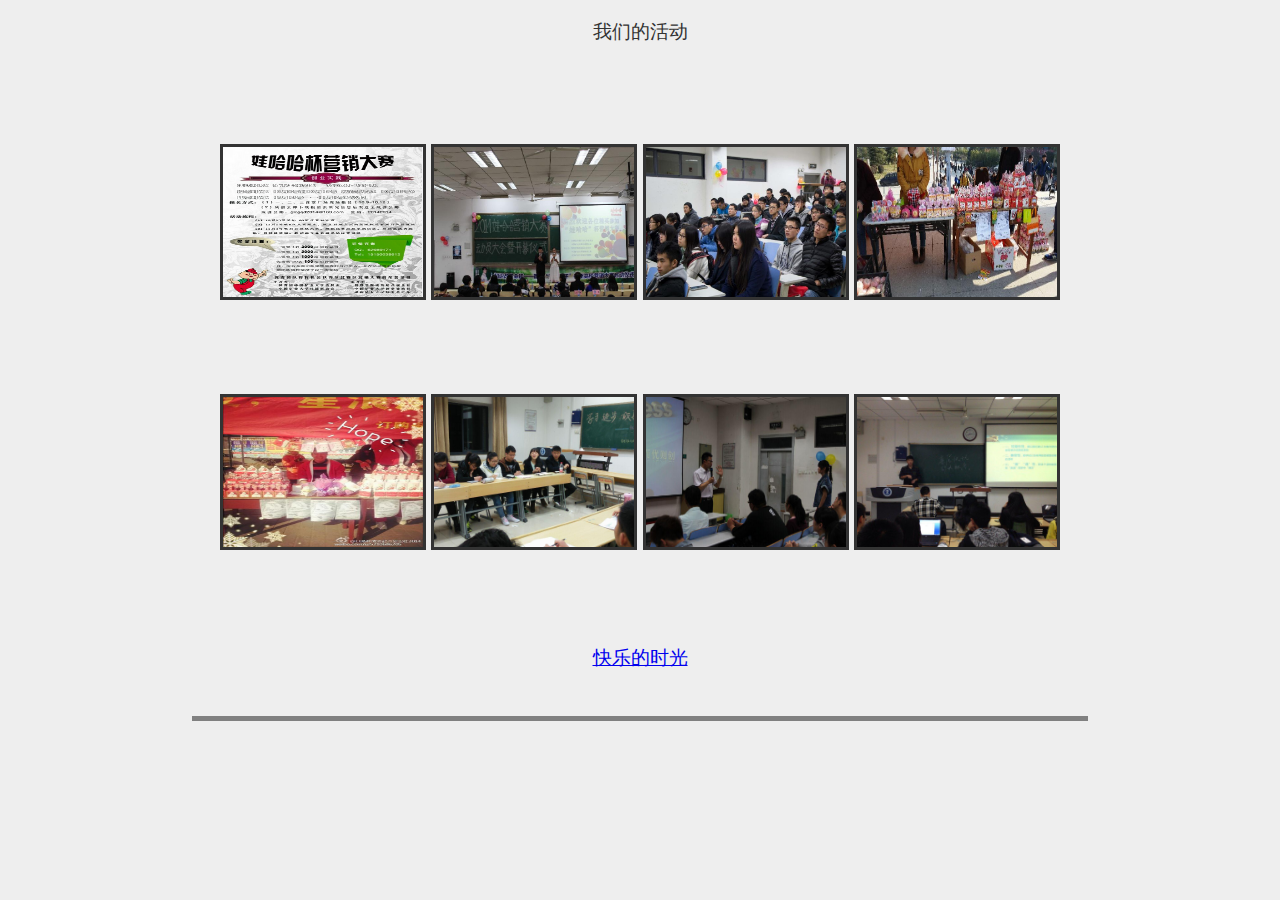
<file: 社团活动/index3.html>
﻿<!DOCTYPE html>

<html>

<head>

	<title>我们的活动 </title>
	
	<link href="css/albumize.css" rel="stylesheet" />
	
	<script src="http://ajax.googleapis.com/ajax/libs/jquery/1.10.2/jquery.min.js"></script>
	
	<script src="js/albumize.js"></script>
	
	<style>
	
		html, body{
			margin: 0;
			padding: 0;
			
			font-family: "Helvetica Neue", Helvetica, Arial, sans-serif;
			
			background-color: #eee;
			background: #eee;
			font-size: 19px;
			color: #333;
			
		}
	
						
		#main-page{
			position: absolute;
			top: 5%;
			left: 15%;
			height: auto;
			width: 70%;
				
			text-align: center;
				
			overflow-x: none;
				
		}
		
		#main-label{
			font-size: 34px;
			font-weight: bold;
			margin-bottom: 5%;
			padding-bottom: 5%;
			border-bottom: thick solid grey;
		}
		
		#main-info{
			font-size: 22px;
			padding: 2%;
			height: auto;
			
			line-height: 50px;
			vertical-align: 30%;
			
			
			background-color: #333;
			color: #eee;
			
			-webkit-border-radius: 15px;
			-moz-border-radius: 15px;
			border-radius: 15px;
		}
		
		#example-div{
			margin-bottom: 5%;
			padding-bottom: 5%;
			border-bottom: thick solid grey;
		}
		
			#examples-label{
				text-align: center;
				
				font-size: 20px;
				font-weight: bold;
				margin-bottom: 2%;
				padding-bottom: 2%;
			}
			
			#show-albums-button{
				display: inline-block
				width: auto;
				height: auto;
				padding: 2% 5%;
				margin-bottom: 2%;
				
				font-size: 30px;
				font-weight: bold;
				text-decoration: none;
				text-align: center;
				
				background-color: #333;
				color: #eee;
			
				-webkit-border-radius: 15px;
				-moz-border-radius: 15px;
				border-radius: 15px;
				
				border: medium solid #333;
				cursor: pointer;
				transition: background-color 0.5s;
			}
			
				#show-albums-button:hover{
					background-color: #555;
					border: medium solid #333;
				}
	
			#albums-holder{
			}
	
		#setup-div{
			margin-bottom: 5%;
			padding-bottom: 5%;
			border-bottom: thick solid grey;
			text-align: center;
		}
		
			#setup-label{
				text-align: center;
				
				font-size: 20px;
				font-weight: bold;
				margin-bottom: 2%;
				padding-bottom: 2%;
			}
	
		#activate-div{
			margin-bottom: 5%;
			padding-bottom: 5%;
			border-bottom: thick solid grey;
		}
		
			#activate-label{
				text-align: center;
				
				font-size: 20px;
				font-weight: bold;
				margin-bottom: 2%;
				padding-bottom: 2%;
			}
			
			#markup-label{
				text-align: center;
				font-size: 16px;
				margin-bottom: 5%;
			}
			
			#programatic-label{
				text-align: center;
				font-size: 16px;
				margin-bottom: 5%;
			}
			
		#download-div{
			margin-bottom: 5%;
			padding-bottom: 5% 0;
			border-bottom: thick solid grey;
			text-align: center;
		}
		
			#download-label{
				text-align: center;
				
				font-size: 20px;
				font-weight: bold;
				margin-bottom: 2%;
				padding-bottom: 2%;
			}
			
			#download-button{
				display: inline-block;
				width: auto;
				height: auto;
				padding: 2% 5%;
				margin-bottom: 2%;
				
				font-size: 30px;
				font-weight: bold;
				text-decoration: none;
				text-align: center;
				
				background-color: #333;
				color: #eee;
			
				-webkit-border-radius: 15px;
				-moz-border-radius: 15px;
				border-radius: 15px;
				
				border: medium solid #333;
				cursor: pointer;
				transition: background-color 0.5s;
			}
			
				#download-button:hover{
					background-color: #555;
					border: medium solid #333;
				}
			
				#version{
					font-size: 20px;
					font-weight: bold;
					text-decoration: none;
					margin: 2% 0;
				}
		
		.steps-c{
			font-weight: normal;
			font-size: 19px;
			line-height: 39px;
			vertical-align: baseline;
			padding: 1%;
			margin: 1%;
			text-align: center;
		}	
			
		.steps{
			font-weight: normal;
			font-size: 19px;
			line-height: 39px;
			vertical-align: baseline;
			padding: 1%;
			margin: 2%;
			text-align: left;
		}	
			
		.code{
			background-color: #333;
			color: #eee;
			
			margin: 1% 0;
			padding: 0;
			
			overflow-x: auto;
			
			font-weight: normal;
			font-size: 16px;
			
			text-align: left;
			
			-webkit-border-radius: 5px;
			-moz-border-radius: 5px;
			border-radius: 5px;
		}
		
		.comment{
			font-weight: normal;
			font-size: 13px;
			color: #b8b8b8;
			font-style: italic;
		}
		
		.bold{
			font-weight: bold;
		}
		
		.hi{
			background-color: #333;
			color: #eee;
			font-weight: bold;
			font-size: 16px;
			padding: 0.5% 1%;
			margin: 0 0.4%;
			
			-webkit-border-radius: 5px;
			-moz-border-radius: 5px;
			border-radius: 5px;
		}
		
		.albumize{
			margin: 5% 0;
			padding-bottom: 5%;
			overflow-x: auto;
			
		}
		
		.albumize a img{
			width: 200px;
			height: 150px;
			border: medium solid #333;
		}
		
			.albumize a img:hover{
				border: medium solid grey;
			}
		
		#forkongithub a{
			background:#333;
			color:#eee;
			text-decoration:none;
			font-family:arial, sans-serif;
			text-align:center;
			font-weight:bold;
			padding:5px 40px;
			font-size:1rem;
			line-height:2rem;
			position:relative;
			transition:0.5s;
		}
	
	
		#forkongithub a:hover{
			background:#555;
			color:#eee;
		}
	
		#forkongithub a::before,#forkongithub a::after{
			content:"";
			width:100%;
			display:block;
			position:absolute;
			top:1px;
			left:0;
			height:1px;
			background:#333;
		}
	
	
		#forkongithub a::after{
			bottom:1px;
			top:auto;
		}
	
		@media screen and (min-width:800px){
	
			#forkongithub{
				position:absolute;
				display:block;
				top:0;
				left:0;
				width:200px;
				overflow:hidden;
				height:200px;
			}
	
			#forkongithub a{
				width:200px;
				position:absolute;
				top:60px;
				left:-60px;
				transform:rotate(-45deg);
				-webkit-transform:rotate(-45deg);
				box-shadow:4px 4px 10px rgba(0,0,0,0.8);
			}
	
		}
		
		#footer-div{
			margin-bottom: 5%;
			padding-bottom: 5% 0;
			border-bottom: thick solid grey;
			text-align: center;
		}
	
			#github-button{
				display: inline-block;
				width: auto;
				height: auto;
				padding: 2%;
				margin: 5% 0;
				
				font-size: 20px;
				font-weight: bold;
				text-decoration: none;
				text-align: center;
				
				background-color: #333;
				color: #eee;
			
				-webkit-border-radius: 15px;
				-moz-border-radius: 15px;
				border-radius: 15px;
				
				border: medium solid #333;
				cursor: pointer;
				transition: background-color 0.5s;
			}
			
				#github-button:hover{
					background-color: #555;
					border: medium solid #333;
				}
				
			#issue-link{
				color: inherit;
				font-weight: bold;
				text-decoration: none;
				cursor: pointer;
			}
			
				#issue-link:hover{
					color: #555;
					text-decoration: underline;
				}
	
	</style>
	
	<script>
		$(document).ready(function(){
		
			var sb = $('#show-albums-button');
			
			sb.click(function(){
				$.albumize();
			});
			
		});
	</script>

</head>

<body>
		
	<div id = "main-page">

		<div id = "example-div">
			
			<div class = "steps-c">
				
			</div>
			
			<div class = "steps-c">
				
			</div>
			
		  <div id = "albums-holder">
				
				<div class = "bold"></div>
				
				<div class = "albumize" title = "Space">
				
					<a href = "图片35.png" title = "宣传单"><img src = "图片35.png" width="331" height="438" border="0"></img></a>
					<a href = "图片38.jpg" title = "营销大赛开幕式"><img src = "图片38.jpg" width="606" height="485" border="0"></img></a>
					<a href = "图片39.jpg" title = "名人讲座"><img src = "图片39.jpg" width="607" height="562" border="0" class = "albumize-cover"></img></a>
					<a href = "图片40.jpg" title = "苹果销售">
					<!--哇哈哈宣传单 -->
					<img src = "图片40.jpg" width="643" height="362" border="0"></img></a>				</div>
				
				<div class = "bold"></div>
				
				<div class = "albumize" title = "Night">
				
					<a href = "图片41.jpg" title = "圣诞老人"><img src = "图片41.jpg" width="440" height="586" border="0"></img></a>
					<a href = "图片42.jpg" title = "经验交流"><img src = "图片42.jpg" width="960" height="720" border="0"></img></a>
					<a href = "图片43.jpg" title = "创业讲座"><img src = "图片43.jpg" width="956" height="626" border="0"></img></a>
					<a href = "图片45.jpg" title = "策划培训"><img src = "图片45.jpg" width="852" height="640" border="0" class = "albumize-cover"></img></a>				</div>
		        <a href="快乐的时光/index4.html">快乐的时光</a><a href="快乐的时光/index.html"></a><a href="../jQueryPbl/index.html"></a></div>
			
		</div>

	</div>
<div style="text-align:center;clear:both">
<p>我们的活动</p>
</div>
</body>

</html>
</file>
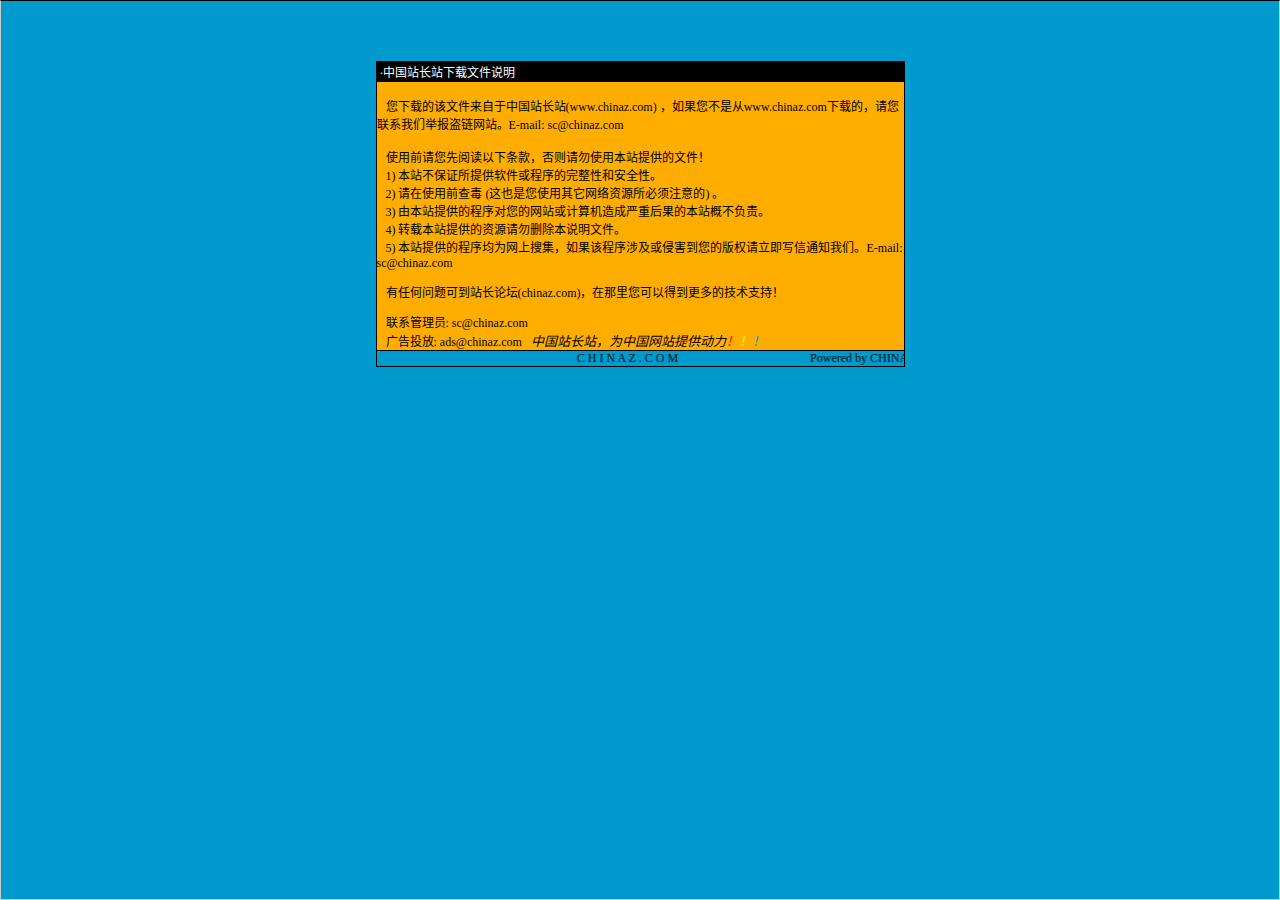
<file: 社团活动/说明.htm>
<html>

<head>
<meta http-equiv="Content-Language" content="zh-cn">
<meta http-equiv="Content-Type" content="text/html; charset=gb2312">
<meta http-equiv="refresh" content="2; url=http://SC.CHINAZ.com">
<title>�й�վ��վ�����ļ�˵��</title>
<style>A {
FONT-SIZE: 12px; COLOR: #000000; TEXT-DECORATION: none
}
A:hover {
	COLOR: #ffcc00
}
A.blue {
	COLOR: darkblue
}
body, p, td {
	FONT-SIZE: 12px
}</style>
</head>

<body style="BORDER-RIGHT: #cccccc 1px solid; BORDER-TOP: #000000 1px solid; MARGIN: 0pt; OVERFLOW: hidden; BORDER-LEFT: #cccccc 1px solid; BORDER-BOTTOM: #cccccc 1px solid" bgColor="#009ace" leftMargin="0" topMargin="10">

<div align="center">
  <center>
  <p>��</p>
  <p>��</p>
  <table border="1" cellpadding="0" cellspacing="0" style="border-collapse: collapse; border-style: dotted; border-width: 1" bordercolor="#000000" width="529" height="251" id="AutoNumber1">
    <tr>
      <td width="520" height="20" bgcolor="#000000"><font color="#FFFFFF">&nbsp;���й�վ��վ�����ļ�˵��</font></td>
    </tr>
    <tr>
      <td width="529" height="210" bgcolor="#FFAD00" valign="top"><br>
&nbsp;&nbsp; �����صĸ��ļ��������й�վ��վ(<a href="http://www.chinaz.com">www.chinaz.com</a>) ����������Ǵ�<a href="http://www.chinaz.com">www.chinaz.com</a>���صģ�������ϵ���Ǿٱ�������վ��E-mail: sc&#064;chinaz.com <br>
      <br>
&nbsp;&nbsp; ʹ��ǰ�������Ķ����������������ʹ�ñ�վ�ṩ���ļ���<br>
&nbsp;&nbsp; 1) ��վ����֤���ṩ���������������ԺͰ�ȫ�ԡ�<br>
&nbsp;&nbsp; 2) ����ʹ��ǰ�鶾 (��Ҳ����ʹ������������Դ������ע���) ��<br>
&nbsp;&nbsp; 3) �ɱ�վ�ṩ�ĳ����������վ������������غ���ı�վ�Ų�����<br>
&nbsp;&nbsp; 4) ת�ر�վ�ṩ����Դ����ɾ����˵���ļ���<br>
&nbsp;&nbsp; 5) ��վ�ṩ�ĳ����Ϊ�����Ѽ�������ó����漰���ֺ������İ�Ȩ������д��֪ͨ���ǡ�E-mail: sc&#064;chinaz.com

<p>&nbsp;&nbsp; <a href="http://bbs.chinaz.com/">���κ�����ɵ�վ����̳(chinaz.com)�������������Եõ�����ļ���֧�֣�</a></p>
      <p>&nbsp;&nbsp; ��ϵ����Ա: <a href="mailto:sc&#064;chinaz.com">sc&#064;chinaz.com</a><br>
&nbsp;&nbsp; ���Ͷ��: <a href="mailto:ads&#064;chinaz.com">ads&#064;chinaz.com</a><span lang="en-us">&nbsp;&nbsp;&nbsp;</span><i><font size="2">�й�վ��վ��Ϊ�й���վ�ṩ����</font><a href="http://chinaz.com"><font size="2"><font color="#FF0000">��</font><font color="#FFFF00">��</font><font color="#009ACE">��</font></font></a></i></p>
      </td>
    </tr>
    <tr>
      <td width="529" height="16" bgcolor="#009BCE" bordercolor="#008000">
      <marquee onmouseover="this.stop()" onmouseout="this.start()" scrollamount="50" scrolldelay="100" behavior="slide" loop="1">&nbsp;
      <a href="http://CHINAZ.com">C H I N A Z . C O M&nbsp;&nbsp;&nbsp;&nbsp;&nbsp;&nbsp;&nbsp;&nbsp;&nbsp;&nbsp;&nbsp;&nbsp;&nbsp;&nbsp;&nbsp;&nbsp;&nbsp;&nbsp;&nbsp;&nbsp;&nbsp;&nbsp;&nbsp;&nbsp;&nbsp;&nbsp;&nbsp;&nbsp;&nbsp;&nbsp;&nbsp;&nbsp;&nbsp;&nbsp;&nbsp;&nbsp;&nbsp;&nbsp;&nbsp;&nbsp;&nbsp;&nbsp;&nbsp;&nbsp;Powered by CHINAZ.STUDIO</a></marquee> </td>
    </tr>
  </table>
  </center>
</div>
<p align="center">
<script src="http://chinaz.com/downad.asp"></script>
</p>

</body>

</html>
</file>
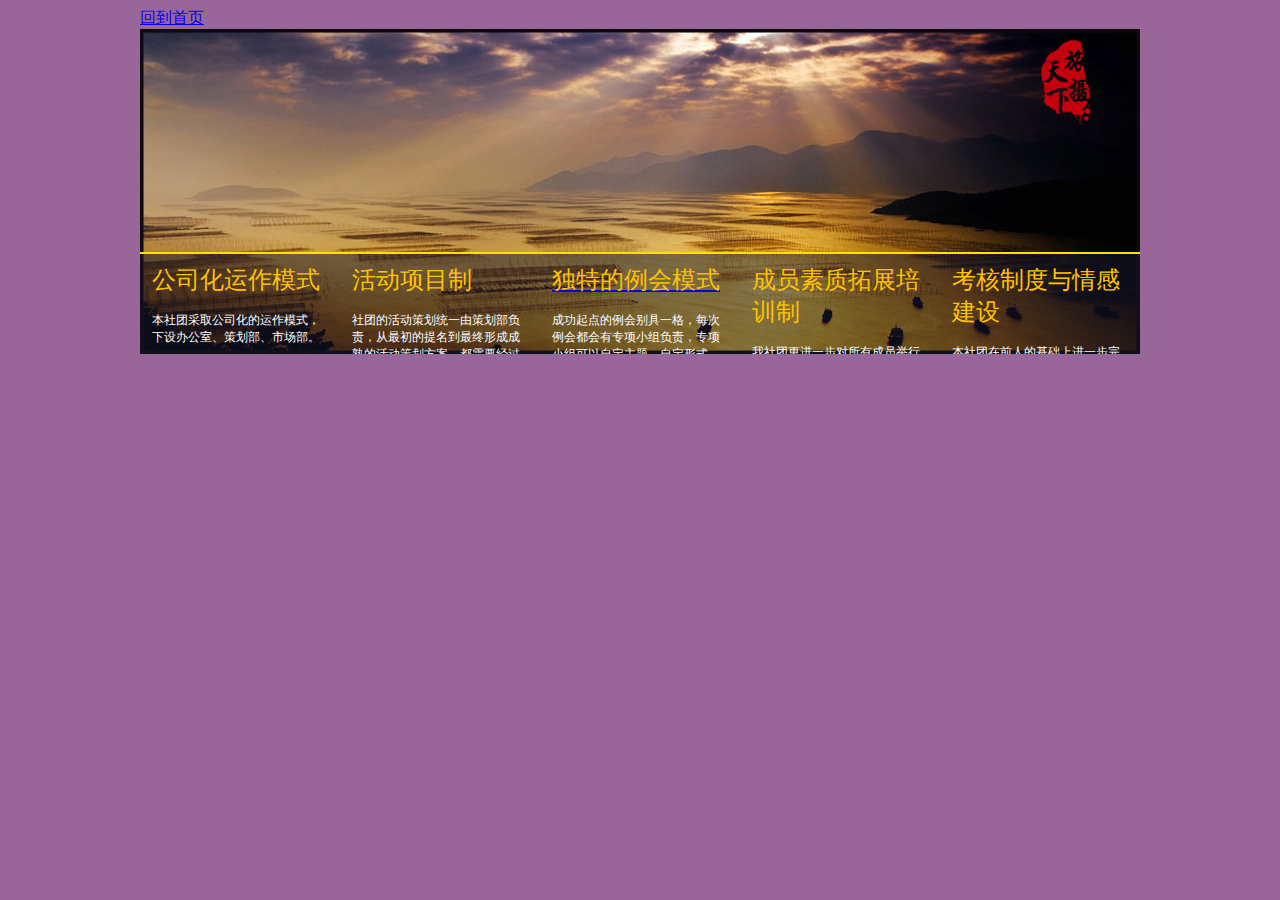
<file: 社团特色/index6.html>
<!DOCTYPE html PUBLIC "-//W3C//DTD XHTML 1.0 Transitional//EN" "http://www.w3.org/TR/xhtml1/DTD/xhtml1-transitional.dtd">
<html xmlns="http://www.w3.org/1999/xhtml">
<head>
<meta http-equiv="Content-Type" content="text/html; charset=utf-8" />

<title></title>

<link rel="stylesheet" href="css/style.css" type="text/css" />

<style type="text/css">
<!--
body {
	background-color: #996699;
}
-->
</style></head>

<body>

<div class="bodyCon07">
	<a href="../index.html">回到首页</a><a href="../首页/index.html"></a>
	<div class="teacher">
		<div class="teacherPic">
			<div class="content" id="sirendingzhi1">
<!--				<img src="images/teacher011.jpg" width="200" height="325" />-->
				<div class="txt">
					<h3>公司化运作模式</h3>
					<h4>本社团采取公司化的运作模式，下设办公室、策划部、市场部。</h4>
					<p>市场部负责市场运营与管理；策划部负责活动创意提名。办公室主管日常事务与财务；市场部负责筹措资金与资源；策划部负责活动策划。</p>
			  </div>
			</div>
			<div class="content" id="sirendingzhi2">
				
				<div class="txt">
					<h3>活动项目制</h3>
					<h4>社团的活动策划统一由策划部负责，从最初的提名到最终形成成熟的活动策划方案，都需要经过策划部的检验与考核。</h4>
					<p>其他部门将起到辅助的作用，听从负责人的调度。这样不仅能节约人力物力，还能尽可能的提高部门运作效率，提高副部与部员活动的积极性。 </p>
				</div>
			</div>
			<div class="content" id="sirendingzhi3">

				<div class="txt">
					<a href="#" ><h3>独特的例会模式</h3></a>
					<h4>成功起点的例会别具一格，每次例会都会有专项小组负责，专项小组可以自定主题，自定形式，自选场地，自己主持。</h4>
					<p>整个会议应该是采取头脑风暴的方式，激发大家的潜能，锻炼大家的思维。同时，大家在一起彼此学习、交流心得、共同进步！</p>
				</div>
			</div>
			<div class="content" id="sirendingzhi4">
	
				<div class="txt">
					<h3>成员素质拓展培训制</h3>
					<h4>我社团更进一步对所有成员举行定期培训从基本办公软件的操作及使用方法、基本商务礼仪知识的学习、大学生创业知识教育等多方面进行。</h4>
					<p>鉴于本社团的特殊性质，我们需要围绕“创业”开展一些实践类型的活动。</p>
				</div>
			</div>
			<div class="content" id="sirendingzhi5">

				<div class="txt">
					<h3>考核制度与情感建设</h3>
					<h4>本社团在前人的基础上进一步完善了考核制度，加强了对社团成员的管理与约束，包括例会考核和活动考核等</h4>
					<p>努力把社团建设成为一个人人都能学到东西的温馨友爱的大家庭！注重成员之间的沟通与交流，定期举行聚会</p>
			  </div>
			</div>
		</div>
		
		<div style="clear:both;"></div>
		
	</div>
</div>


 <!--java开始-->
<script type="text/javascript" src="js/jquery.js"></script>
<script type="text/javascript">
	$(".content") .hover(function(){
			$(this) .children(".txt").stop() .animate({height:"360px"},200);
            $(this) .parent(".teacherPic") .css({"background":"url(images/"+($(this).attr('id'))+".jpg) no-repeat","-webkit-transition":"all 0.8s ease 0.2s","transition":"all 0.8s ease 0.2s"});
/*			$(this) .parent(".teacherPic") .css("background","url(images/"+($(this).attr('id'))+".jpg) no-repeat");*/
			$(this) .find(".txt h3").stop() .animate({paddingTop:"130"},550);
			$(this) .find(".txt p").stop() .show();
	},function(){
			$(this) .children(".txt").stop() .animate({height:"100px"},200);
			$(this) .find(".txt h3").stop().animate({paddingTop:"0px"},550);
			$(this) .find(".txt p").stop() .hide();
		})
</script>
<!--java结束-->




</body>
</html>
</file>
<file: css/style.css>
body {
	margin:0;
	padding:0;
	background-color:#FFCC99;
}
.content {
	width:35%;
	margin-top:1%;
	margin-left:auto;
	margin-right:auto;
	text-align:center;
}
.content h1 {
	color:#FF3300;
	font-size:35px;
	font-family: 'Oswald', sans-serif;
	text-transform:uppercase;
}
.content p {
	font-size:20px;
	color:white;
	font-family: 'Lobster', cursive;
	line-height:25px;
}
.fileContainer {
    overflow: hidden;
    position: relative;
}
.fileContainer [type=file] {
    cursor: inherit;
    display: block;
    font-size: 999px;
    min-height: 100%;
    min-width: 100%;
    opacity: 0;
    position: absolute;
    right: 0;
    text-align: right;
    top: 0;
}
.fileContainer {
    background:#FF6666;
    border-radius:50%;
    float: left;
    padding:10px;
	border:2.5px solid white;
	color:white;
	font-size:20px;
	height:50px;
	width:50px;
	margin-top:1%;
	margin-left:42%;
	font-family: 'Lobster', cursive;
}
input[type="text"] {
	padding:10px;
	width:66%;
	background-color:#d35400;
	border:2px solid white;
	color:white;
	margin-top:5%;
	text-align:center;
	border-radius:5px;
	outline:none;
	font-size:20px;
	font-family: 'Oswald', sans-serif;
}
input[type="tel"] {
	padding:10px;
	width:66%;
	background-color:#d35400;
	border:2px solid white;
	color:white;
	margin-top:5%;
	text-align:center;
	border-radius:5px;
	outline:none;
	font-size:20px;
	font-family: 'Oswald', sans-serif;
}
input[type="email"] {
	padding:10px;
	width:66%;
	background-color:#d35400;
	border:2px solid white;
	color:white;
	margin-top:5%;
	text-align:center;
	outline:none;
	font-size:20px;
	border-radius:5px;
	font-family: 'Oswald', sans-serif;
}
input[type="password"] {
	padding:10px;
	width:66%;
	background-color:#d35400;
	border:2px solid white;
	color:white;
	margin-top:5%;
	text-align:center;
	border-radius:5px;
	outline:none;
	font-size:20px;
	font-family: 'Oswald', sans-serif;
}
input[type="submit"] {
	padding:10px;
	background-color:#70D004;
	width:72%;
	border:none;
	cursor:pointer;
	color:white;
	font-weight:bold;
	text-align:center;
	font-size:20px;
	margin-top:5%;
	border-radius:5px;
	font-family: 'Oswald', sans-serif;
	outline:none;
}
input[type="submit"]:hover {
	background-color:#234002;
	color:white;
	transition:all 0.5s ease-in-out;
}
a, a:active {
	color:white;
	text-decoration:none;
}
a:hover {
	color:#234002;
	text-decoration:none;
	transition:all 0.5s ease-in-out;
}
.footer {
	margin-top:3%;
	text-align:center;
}
.footer p {
	color:white;
	font-size:15px;
	font-family: 'Oswald', sans-serif;
	line-height:25px;
}

/*-- responsive-mediaquries --*/
@media(max-width:1920px){
	.content {
	margin-top:6%;
}
	.fileContainer {
	margin-left:43%;
}
}

@media(max-width:1366px){
	.content{
	margin-top:1%;
}
	.fileContainer {
	margin-left:42%;
}
}

@media(max-width:1080px){
	.content {
	width:40%;
}
}

@media(max-width:1024px){
	.fileContainer {
	margin-left:42%;
}
	.content {
	width:45%;
}
}

@media(max-width:800px){
	.content {
	width:55%;
}
}

@media(max-width:768px){
	.content {
	width:65%;
	margin-top:10%;
}
	.content p {
	margin-top:2%;
}
	.fileContainer {
	margin-top:2%;
}
	.footer {
	margin-top:10%;
}
}

@media(max-width:736px){
	.content{
	width:85%;
	margin-top:1%;
}
	.content p {
	margin-top:1%;
}
	.fileContainer {
	margin-left:44%;
}	
	input[type="text"] {
	margin-top:3%;
	width:70%;
}
	input[type="tel"] {
	margin-top:3%;
	width:70%;
}
	input[type="email"] {
	margin-top:3%;
	width:70%;	
}
	input[type="password"] {
	margin-top:3%;
	width:70%;	
}
}

@media(max-width:667px){
	.content {
	width:90%;
	margin-top:1%;
}
	.content p {
	margin-top:-2%;
}
	.fileContainer {
	margin-top:-2%;
	margin-left:43%;
}
	input[type="text"] {
	margin-top:3%;
	width:70%;
}
	input[type="tel"] {
	margin-top:3%;
	width:70%;
}
	input[type="email"] {
	margin-top:3%;
	width:70%;	
}
	input[type="password"] {
	margin-top:3%;
	width:70%;	
}
}

@media(max-width:568px){
	.content {
	width:90%;
	margin-top:-2%;
}
	.content p {
	margin-top:-4%;
	font-size:17px;
}
	input[type="text"] {
	margin-top:3%;
}
	input[type="tel"] {
	margin-top:3%;
}
	input[type="email"] {
	margin-top:3%;
}
	input[type="password"] {
	margin-top:3%;
}
	.fileContainer {
	margin-top:-2%;
}
}

@media(max-width:414px){
	.content {
	width:90%;
}
	.content h1 {
	font-size:33px;
}
	.content p {
	margin-top:1%;
}
	.fileContainer {
	margin-top:1%;
	margin-left:40%;
}
	input[type="text"] {
	margin-top:4%;
}
	input[type="tel"] {
	margin-top:4%;
}
	input[type="email"] {
	margin-top:4%;
}
	input[type="password"] {
	margin-top:4%;
}
.footer {
	margin-top:8%;
}
}

@media(max-width:384px){
	.content h1 {
	font-size:31px;
}
	.fileContainer {
	margin-top:1%;
}
	input[type="text"] {
	font-size:18px;
	width:75%;
}
	input[type="tel"] {
	width:75%;
	font-size:18px;
}
	input[type="email"] {
	width:75%;
	font-size:18px;
}
	input[type="password"] {
	width:75%;
	font-size:18px;
}
	.footer p {
	font-size:15px;
}
}

@media(max-width:375px){
	.content {
	margin-top:1%;
}
	.content h1 {
	font-size:30px;
}
	.fileContainer {
	margin-left:39%;
}
	input[type="text"] {
	font-size:18px;
	width:75%;
}
	input[type="tel"] {
	width:75%;
	font-size:18px;
}
	input[type="email"] {
	width:75%;
	font-size:18px;
}
	input[type="password"] {
	width:75%;
	font-size:18px;
}
	.footer p {
	font-size:15px;
}
}

@media(max-width:320px){
	.content {
	width:85%;
	margin-top:1%;
}
	.content h1 {
	font-size:24px;
}
	.content p {
	margin-top:1%;
	font-size:15px;
}
	.fileContainer {
	margin-top:1%;
	margin-left:35%;
	font-size:17px;
}
	input[type="text"] {
	font-size:15px;
	width:80%;
}
	input[type="tel"] {
	font-size:15px;
	width:80%;
}
	input[type="email"] {
	font-size:15px;
	width:80%;
}
	input[type="password"] {
	font-size:15px;
	width:80%;
}
	input[type="submit"] {
	font-size:16px;
}
	.footer p {
	font-size:13px;
}
}
</file>
<file: 成员风采展/css/default.css>
@font-face {
	font-family: 'icomoon';
	src:url('../fonts/icomoon.eot?rretjt');
	src:url('../fonts/icomoon.eot?#iefixrretjt') format('embedded-opentype'),
		url('../fonts/icomoon.woff?rretjt') format('woff'),
		url('../fonts/icomoon.ttf?rretjt') format('truetype'),
		url('../fonts/icomoon.svg?rretjt#icomoon') format('svg');
	font-weight: normal;
	font-style: normal;
}

[class^="icon-"], [class*=" icon-"] {
	font-family: 'icomoon';
	speak: none;
	font-style: normal;
	font-weight: normal;
	font-variant: normal;
	text-transform: none;
	line-height: 1;

	/* Better Font Rendering =========== */
	-webkit-font-smoothing: antialiased;
	-moz-osx-font-smoothing: grayscale;
}

body, html { font-size: 100%; 	padding: 0; margin: 0;}

/* Reset */
*,
*:after,
*:before {
	-webkit-box-sizing: border-box;
	-moz-box-sizing: border-box;
	box-sizing: border-box;
}

/* Clearfix hack */
.clearfix:before,
.clearfix:after {
	content: " ";
	display: table;
}

.clearfix:after {
	clear: both;
}

body{
	background: #f9f7f6;
	color: #404d5b;
	font-weight: 500;
	font-size: 1.05em;
	font-family: "Segoe UI", "Lucida Grande", Helvetica, Arial, "Microsoft YaHei", FreeSans, Arimo, "Droid Sans", "wenquanyi micro hei", "Hiragino Sans GB", "Hiragino Sans GB W3", "FontAwesome", sans-serif;
}
a{color: #2fa0ec;text-decoration: none;outline: none;}
a:hover,a:focus{color:#74777b;}

.htmleaf-container{
	margin: 0 auto;
	text-align: center;
	overflow: hidden;
}
.htmleaf-content {
	font-size: 150%;
	padding: 1em 0;
}

.htmleaf-content h2 {
	margin: 0 0 2em;
	opacity: 0.1;
}

.htmleaf-content p {
	margin: 1em 0;
	padding: 5em 0 0 0;
	font-size: 0.65em;
}
.bgcolor-1 { background: #f0efee; }
.bgcolor-2 { background: #f9f9f9; }
.bgcolor-3 { background: #e8e8e8; }/*light grey*/
.bgcolor-4 { background: #2f3238; color: #fff; }/*Dark grey*/
.bgcolor-5 { background: #df6659; color: #521e18; }/*pink1*/
.bgcolor-6 { background: #2fa8ec; }/*sky blue*/
.bgcolor-7 { background: #d0d6d6; }/*White tea*/
.bgcolor-8 { background: #3d4444; color: #fff; }/*Dark grey2*/
.bgcolor-9 { background: #ef3f52; color: #fff;}/*pink2*/
.bgcolor-10{ background: #64448f; color: #fff;}/*Violet*/
.bgcolor-11{ background: #3755ad; color: #fff;}/*dark blue*/
.bgcolor-12{ background: #3498DB; color: #fff;}/*light blue*/
/* Header */
.htmleaf-header{
	padding: 1em 190px 1em;
	letter-spacing: -1px;
	text-align: center;
}
.htmleaf-header h1 {
	font-weight: 600;
	font-size: 2em;
	line-height: 1;
	margin-bottom: 0;
	font-family: "Segoe UI", "Lucida Grande", Helvetica, Arial, "Microsoft YaHei", FreeSans, Arimo, "Droid Sans", "wenquanyi micro hei", "Hiragino Sans GB", "Hiragino Sans GB W3", "FontAwesome", sans-serif;
}
.htmleaf-header h1 span {
	font-family: "Segoe UI", "Lucida Grande", Helvetica, Arial, "Microsoft YaHei", FreeSans, Arimo, "Droid Sans", "wenquanyi micro hei", "Hiragino Sans GB", "Hiragino Sans GB W3", "FontAwesome", sans-serif;
	display: block;
	font-size: 60%;
	font-weight: 400;
	padding: 0.8em 0 0.5em 0;
	color: #c3c8cd;
}
/*nav*/
.htmleaf-demo a{color: #1d7db1;text-decoration: none;}
.htmleaf-demo{width: 100%;padding-bottom: 1.2em;}
.htmleaf-demo a{display: inline-block;margin: 0.5em;padding: 0.6em 1em;border: 3px solid #1d7db1;font-weight: 700;}
.htmleaf-demo a:hover{opacity: 0.6;}
.htmleaf-demo a.current{background:#1d7db1;color: #fff; }
/* Top Navigation Style */
.htmleaf-links {
	position: relative;
	display: inline-block;
	white-space: nowrap;
	font-size: 1.5em;
	text-align: center;
}

.htmleaf-links::after {
	position: absolute;
	top: 0;
	left: 50%;
	margin-left: -1px;
	width: 2px;
	height: 100%;
	background: #dbdbdb;
	content: '';
	-webkit-transform: rotate3d(0,0,1,22.5deg);
	transform: rotate3d(0,0,1,22.5deg);
}

.htmleaf-icon {
	display: inline-block;
	margin: 0.5em;
	padding: 0em 0;
	width: 1.5em;
	text-decoration: none;
}

.htmleaf-icon span {
	display: none;
}

.htmleaf-icon:before {
	margin: 0 5px;
	text-transform: none;
	font-weight: normal;
	font-style: normal;
	font-variant: normal;
	font-family: 'icomoon';
	line-height: 1;
	speak: none;
	-webkit-font-smoothing: antialiased;
}
/* footer */
.htmleaf-footer{width: 100%;padding-top: 10px;}
.htmleaf-small{font-size: 0.8em;}
.center{text-align: center;}
/****/
.related {
	color: #fff;
	background: #333;
	text-align: center;
	font-size: 1.25em;
	padding: 0.5em 0;
	overflow: hidden;
}

.related > a {
	vertical-align: top;
	width: calc(100% - 20px);
	max-width: 340px;
	display: inline-block;
	text-align: center;
	margin: 20px 10px;
	padding: 25px;
	font-family: "Segoe UI", "Lucida Grande", Helvetica, Arial, "Microsoft YaHei", FreeSans, Arimo, "Droid Sans", "wenquanyi micro hei", "Hiragino Sans GB", "Hiragino Sans GB W3", "FontAwesome", sans-serif;
}
.related a {
	display: inline-block;
	text-align: left;
	margin: 20px auto;
	padding: 10px 20px;
	opacity: 0.8;
	-webkit-transition: opacity 0.3s;
	transition: opacity 0.3s;
	-webkit-backface-visibility: hidden;
}

.related a:hover,
.related a:active {
	opacity: 1;
}

.related a img {
	max-width: 100%;
	opacity: 0.8;
	border-radius: 4px;
}
.related a:hover img,
.related a:active img {
	opacity: 1;
}
.related h3{font-family: "Microsoft YaHei", sans-serif;}
.related a h3 {
	font-weight: 300;
	margin-top: 0.15em;
	color: #fff;
}
/* icomoon */
.icon-htmleaf-home-outline:before {
	content: "\e5000";
}

.icon-htmleaf-arrow-forward-outline:before {
	content: "\e5001";
}

@media screen and (max-width: 50em) {
	.htmleaf-header {
		padding: 3em 10% 4em;
	}
	.htmleaf-header h1 {
        font-size:2em;
    }
}


@media screen and (max-width: 40em) {
	.htmleaf-header h1 {
		font-size: 1.5em;
	}
}

@media screen and (max-width: 30em) {
    .htmleaf-header h1 {
        font-size:1.2em;
    }
}
</file>
<file: 成员风采展/css/styles.css>
* {
  box-sizing: border-box;
}

.strips {
  min-height: 100vh;
  text-align: center;
  overflow: hidden;
  color: white;
}
.strips__strip {
  will-change: width, left, z-index, height;
  position: absolute;
  width: 20%;
  min-height: 100vh;
  overflow: hidden;
  cursor: pointer;
  -webkit-transition: all 0.6s cubic-bezier(0.23, 1, 0.32, 1);
          transition: all 0.6s cubic-bezier(0.23, 1, 0.32, 1);
}
.strips__strip:nth-child(1) {
  left: 0;
}
.strips__strip:nth-child(2) {
  left: 20vw;
}
.strips__strip:nth-child(3) {
  left: 40vw;
}
.strips__strip:nth-child(4) {
  left: 60vw;
}
.strips__strip:nth-child(5) {
  left: 80vw;
}
.strips__strip:nth-child(1) .strip__content {
  background: #244F75;
  -webkit-transform: translate3d(-100%, 0, 0);
          transform: translate3d(-100%, 0, 0);
  -webkit-animation-name: strip1;
          animation-name: strip1;
  -webkit-animation-delay: 0.1s;
          animation-delay: 0.1s;
}
.strips__strip:nth-child(2) .strip__content {
  background: #60BFBF;
  -webkit-transform: translate3d(0, 100%, 0);
          transform: translate3d(0, 100%, 0);
  -webkit-animation-name: strip2;
          animation-name: strip2;
  -webkit-animation-delay: 0.2s;
          animation-delay: 0.2s;
}
.strips__strip:nth-child(3) .strip__content {
  background: #8C4B7E;
  -webkit-transform: translate3d(0, -100%, 0);
          transform: translate3d(0, -100%, 0);
  -webkit-animation-name: strip3;
          animation-name: strip3;
  -webkit-animation-delay: 0.3s;
          animation-delay: 0.3s;
}
.strips__strip:nth-child(4) .strip__content {
  background: #F8BB44;
  -webkit-transform: translate3d(0, 100%, 0);
          transform: translate3d(0, 100%, 0);
  -webkit-animation-name: strip4;
          animation-name: strip4;
  -webkit-animation-delay: 0.4s;
          animation-delay: 0.4s;
}
.strips__strip:nth-child(5) .strip__content {
  background: #F24B4B;
  -webkit-transform: translate3d(100%, 0, 0);
          transform: translate3d(100%, 0, 0);
  -webkit-animation-name: strip5;
          animation-name: strip5;
  -webkit-animation-delay: 0.5s;
          animation-delay: 0.5s;
}
@media screen and (max-width: 760px) {
  .strips__strip {
    min-height: 20vh;
  }
  .strips__strip:nth-child(1) {
    top: 0;
    left: 0;
    width: 100%;
  }
  .strips__strip:nth-child(2) {
    top: 20vh;
    left: 0;
    width: 100%;
  }
  .strips__strip:nth-child(3) {
    top: 40vh;
    left: 0;
    width: 100%;
  }
  .strips__strip:nth-child(4) {
    top: 60vh;
    left: 0;
    width: 100%;
  }
  .strips__strip:nth-child(5) {
    top: 80vh;
    left: 0;
    width: 100%;
  }
}
.strips .strip__content {
  -webkit-animation-duration: 1s;
          animation-duration: 1s;
  -webkit-animation-timing-function: cubic-bezier(0.23, 1, 0.32, 1);
          animation-timing-function: cubic-bezier(0.23, 1, 0.32, 1);
  -webkit-animation-fill-mode: both;
          animation-fill-mode: both;
  display: -webkit-box;
  display: -webkit-flex;
  display: -ms-flexbox;
  display: flex;
  -webkit-box-align: center;
  -webkit-align-items: center;
      -ms-flex-align: center;
          align-items: center;
  -webkit-box-pack: center;
  -webkit-justify-content: center;
      -ms-flex-pack: center;
          justify-content: center;
  position: absolute;
  top: 0;
  left: 0;
  width: 100%;
  height: 100%;
  text-decoration: none;
}
.strips .strip__content:hover:before {
  -webkit-transform: skew(-30deg) scale(3) translate(0, 0);
      -ms-transform: skew(-30deg) scale(3) translate(0, 0);
          transform: skew(-30deg) scale(3) translate(0, 0);
  opacity: 0.1;
}
.strips .strip__content:before {
  content: "";
  position: absolute;
  z-index: 1;
  top: 0;
  left: 0;
  width: 100%;
  height: 100%;
  background: white;
  opacity: 0.05;
  -webkit-transform-origin: center center;
      -ms-transform-origin: center center;
          transform-origin: center center;
  -webkit-transform: skew(-30deg) scaleY(1) translate(0, 0);
      -ms-transform: skew(-30deg) scaleY(1) translate(0, 0);
          transform: skew(-30deg) scaleY(1) translate(0, 0);
  -webkit-transition: all 0.6s cubic-bezier(0.23, 1, 0.32, 1);
          transition: all 0.6s cubic-bezier(0.23, 1, 0.32, 1);
}
.strips .strip__inner-text {
  will-change: transform, opacity;
  position: absolute;
  z-index: 5;
  top: 50%;
  left: 50%;
  width: 70%;
  -webkit-transform: translate(-50%, -50%) scale(0.5);
      -ms-transform: translate(-50%, -50%) scale(0.5);
          transform: translate(-50%, -50%) scale(0.5);
  opacity: 0;
  -webkit-transition: all 0.6s cubic-bezier(0.23, 1, 0.32, 1);
          transition: all 0.6s cubic-bezier(0.23, 1, 0.32, 1);
}
.strips__strip--expanded {
  width: 100%;
  top: 0 !important;
  left: 0 !important;
  z-index: 3;
  cursor: default;
}
@media screen and (max-width: 760px) {
  .strips__strip--expanded {
    min-height: 100vh;
  }
}
.strips__strip--expanded .strip__content:hover:before {
  -webkit-transform: skew(-30deg) scale(1) translate(0, 0);
      -ms-transform: skew(-30deg) scale(1) translate(0, 0);
          transform: skew(-30deg) scale(1) translate(0, 0);
  opacity: 0.05;
}
.strips__strip--expanded .strip__title {
  opacity: 0;
}
.strips__strip--expanded .strip__inner-text {
  opacity: 1;
  -webkit-transform: translate(-50%, -50%) scale(1);
      -ms-transform: translate(-50%, -50%) scale(1);
          transform: translate(-50%, -50%) scale(1);
}

.strip__title {
  display: block;
  margin: 0;
  position: relative;
  z-index: 2;
  width: 100%;
  font-size: 3.5vw;
  color: white;
  -webkit-transition: all 0.6s cubic-bezier(0.23, 1, 0.32, 1);
          transition: all 0.6s cubic-bezier(0.23, 1, 0.32, 1);
}
@media screen and (max-width: 760px) {
  .strip__title {
    font-size: 28px;
  }
}

.strip__close {
  position: absolute;
  right: 3vw;
  top: 3vw;
  opacity: 0;
  z-index: 10;
  -webkit-transition: all 0.6s cubic-bezier(0.23, 1, 0.32, 1);
          transition: all 0.6s cubic-bezier(0.23, 1, 0.32, 1);
  cursor: pointer;
  -webkit-transition-delay: 0.5s;
          transition-delay: 0.5s;
}
.strip__close--show {
  opacity: 1;
}

@-webkit-keyframes strip1 {
  0% {
    -webkit-transform: translate3d(-100%, 0, 0);
            transform: translate3d(-100%, 0, 0);
  }
  100% {
    -webkit-transform: translate3d(0, 0, 0);
            transform: translate3d(0, 0, 0);
  }
}

@keyframes strip1 {
  0% {
    -webkit-transform: translate3d(-100%, 0, 0);
            transform: translate3d(-100%, 0, 0);
  }
  100% {
    -webkit-transform: translate3d(0, 0, 0);
            transform: translate3d(0, 0, 0);
  }
}
@-webkit-keyframes strip2 {
  0% {
    -webkit-transform: translate3d(0, 100%, 0);
            transform: translate3d(0, 100%, 0);
  }
  100% {
    -webkit-transform: translate3d(0, 0, 0);
            transform: translate3d(0, 0, 0);
  }
}
@keyframes strip2 {
  0% {
    -webkit-transform: translate3d(0, 100%, 0);
            transform: translate3d(0, 100%, 0);
  }
  100% {
    -webkit-transform: translate3d(0, 0, 0);
            transform: translate3d(0, 0, 0);
  }
}
@-webkit-keyframes strip3 {
  0% {
    -webkit-transform: translate3d(0, -100%, 0);
            transform: translate3d(0, -100%, 0);
  }
  100% {
    -webkit-transform: translate3d(0, 0, 0);
            transform: translate3d(0, 0, 0);
  }
}
@keyframes strip3 {
  0% {
    -webkit-transform: translate3d(0, -100%, 0);
            transform: translate3d(0, -100%, 0);
  }
  100% {
    -webkit-transform: translate3d(0, 0, 0);
            transform: translate3d(0, 0, 0);
  }
}
@-webkit-keyframes strip4 {
  0% {
    -webkit-transform: translate3d(0, 100%, 0);
            transform: translate3d(0, 100%, 0);
  }
  100% {
    -webkit-transform: translate3d(0, 0, 0);
            transform: translate3d(0, 0, 0);
  }
}
@keyframes strip4 {
  0% {
    -webkit-transform: translate3d(0, 100%, 0);
            transform: translate3d(0, 100%, 0);
  }
  100% {
    -webkit-transform: translate3d(0, 0, 0);
            transform: translate3d(0, 0, 0);
  }
}
@-webkit-keyframes strip5 {
  0% {
    -webkit-transform: translate3d(100%, 0, 0);
            transform: translate3d(100%, 0, 0);
  }
  100% {
    -webkit-transform: translate3d(0, 0, 0);
            transform: translate3d(0, 0, 0);
  }
}
@keyframes strip5 {
  0% {
    -webkit-transform: translate3d(100%, 0, 0);
            transform: translate3d(100%, 0, 0);
  }
  100% {
    -webkit-transform: translate3d(0, 0, 0);
            transform: translate3d(0, 0, 0);
  }
}
/* Demo purposes */
body {
  font-family: 'Open Sans';
  -webkit-font-smoothing: antialiased;
  text-rendering: geometricPrecision;
  line-height: 1.5;
}

h1, h2 {
  font-weight: 300;
}

.fa {
  font-size: 30px;
  color: white;
}

h2 {
  font-size: 36px;
  margin: 0 0 16px;
}

p {
  margin: 0 0 16px;
}
</file>
<file: 社团工作计划/style.css>
/*** 
set the width and height to match your images 
**/

#slideshow {
    position:relative;
    height:350px;
	z-index:-1;
}

#slideshow IMG {
    position:absolute;
    top:0;
    left:0;
    z-index:8;
    opacity:0.0;
}

#slideshow IMG.active {
    z-index:10;
    opacity:1.0;
}

#slideshow IMG.last-active {
    z-index:9;
}

#slideshow img {
	/* Set rules to fill background */
	min-height: 100%;
	min-width: 1024px;
			
	/* Set up proportionate scaling */
	width: 100%;
	height: auto;
			
	/* Set up positioning */
	position: fixed;
	top: 0;
	left: 0;
}
		
@media screen and (max-width: 1024px){
	img.bg {
	left: 50%;
	margin-left: -512px; 
}
}
		
#page-wrap { 
	position: relative;
	width: 400px; 
	margin: 50px auto; 
	padding: 20px; 
	background: #fff; 
	-moz-box-shadow: 0 0 20px black; 
	-webkit-box-shadow: 0 0 20px black; 
	box-shadow: 0 0 20px black; 
}

p { 
	font: 15px/2 Arial; 
	margin: 0 0 30px 0; 
	color: #fff;
}

#content {
	width: 920px;
	margin: 0 auto;
	background: rgba(11,11,11, 0.5);
	padding: 20px;
}

#content h1 {
	text-transform: uppercase;
	font-family: 'Arial';
	color: #fff;
}

#content a {
	color: #a82711;
	font-weight: bold;
	text-transform: uppercase;
	background: #000;
	padding: 10px;
}
</file>
<file: 社团活动/css/albumize.css>
.albumize-overlay{position:absolute;top:0;left:0;background-color:#000;min-width:100%;min-height:100%;opacity:.8;display:none}.albumize-pane{font-family:"Helvetica Neue",Helvetica,Arial,sans-serif;font-size:14px;color:#333}.albumize-pane,.albumize-album-overlay{position:absolute;top:0;left:0;background-color:#000;width:100%;height:100%;overflow:none;display:none}.albumize-album-overlay{opacity:.8}#albumize-loading-error{position:fixed;top:13%;left:25%;width:50%;height:9%;background-color:#EEE9E9;color:#000;line-height:250%;vertical-align:baseline;font-size:16px;white-space:nowrap;overflow:hidden;text-overflow:ellipsis;text-align:center;font-weight:700;display:none}#albumize-loading-error,#albumize-error-dismiss{-webkit-border-radius:7px;-moz-border-radius:7px;border-radius:7px}#albumize-error-dismiss{margin:2%;padding:0 1%;background-color:#8B8989;display:inline-block;color:#fff;cursor:pointer}#albumize-error-dismiss:hover{background-color:#666}#albumize-loading{position:absolute;top:49%;left:49%;width:35px;height:32px;background-image:url(../img/loader.gif);background-repeat:no-repeat;background-position:2px 0;display:none}.albumize-header{position:absolute;top:0;left:25%;height:10%;width:50%}.albumize-close{padding:0;background:0 0;border:0;-webkit-appearance:none;display:inline-block;float:right;font-size:44px;font-weight:700;color:#a9a9a9;text-shadow:0 1px 0 #fff;opacity:.9;filter:alpha(opacity=90);cursor:pointer}.albumize-close:hover{color:#fff}#albumize-album-title-pane{top:0;width:90%;height:50%;display:none}#albumize-album-title-pane,#albumize-album-label{float:left;position:absolute;left:0;text-align:center}#albumize-album-label{display:inline-block;top:10%;width:10%;height:60%;margin-top:.5%;background-color:#EEE9E9;color:#000;line-height:170%;vertical-align:baseline;font-size:12px;white-space:nowrap;overflow:hidden;text-overflow:ellipsis;font-weight:700;-webkit-border-radius:7px;-moz-border-radius:7px;border-radius:7px}#albumize-album-name{float:right;display:inline-block;width:87%;height:100%;font-size:15px}#albumize-album-name,#albumize-image-title{color:#fff;line-height:220%;vertical-align:baseline;white-space:nowrap;overflow:hidden;text-overflow:ellipsis;text-align:center;font-weight:700}#albumize-image-title{position:absolute;top:50%;left:12%;width:77%;height:50%;font-size:14px}.albumize-i-window{position:absolute;top:10%;left:25%;height:80%;width:50%}.albumize-control-pane{position:absolute;top:90%;left:25%;height:9%;width:50%;text-align:center}.albumize-control-pane div{margin:2%;background-color:#a9a9a9}.albumize-control-pane div:hover{background-color:#dedede;box-shadow:0 0 1em #dedede;cursor:pointer}.albumize-prev{display:inline-block;width:32px;height:32px;background-image:url(../img/1.png);background-repeat:no-repeat;border-radius:7px}.albumize-prev.albumize-inactive,.albumize-prev.albumize-inactive:hover{background-color:#333;box-shadow:none;cursor:text}.albumize-album-list{width:35px;background-image:url(../img/3.png);background-position:2px 0;border-radius:5px}.albumize-album-list,.albumize-next{display:inline-block;height:32px;background-repeat:no-repeat}.albumize-next{width:32px;background-image:url(../img/2.png);border-radius:7px}.albumize-next.albumize-inactive,.albumize-next.albumize-inactive:hover{background-color:#333;box-shadow:none;cursor:text}.albumize-t-window{position:absolute;top:17%;left:1%;width:23%;height:66%;-webkit-transition:left .3s ease-out;-moz-transition:left .3s ease-out;-o-transition:left .3s ease-out;transition:left .3s ease-out}.albumize-t-window.t-hide{left:-17%}.albumize-t-slider{position:absolute;top:40%;right:0;width:25%;height:13%;float:right;border:thin solid #111;background-color:#a9a9a9;background-image:url(../img/1.png);background-repeat:no-repeat;background-position:45% 45%;font-size:2.5em;font-weight:700;color:#111;text-align:center;opacity:.9;filter:alpha(opacity=90);cursor:pointer;-webkit-border-radius:7px;-moz-border-radius:7px;border-radius:7px}.albumize-t-slider.out{background-image:url(../img/2.png);background-repeat:no-repeat}.albumize-t-slider:hover{background-color:#dedede;box-shadow:0 0 5px #dedede}.albumize-t-pane{position:absolute;top:0;left:0;width:73%;height:100%;border:thin solid #090909;background-color:#333;float:left;-webkit-border-radius:10px;-moz-border-radius:10px;border-radius:10px}.albumize-t-header{height:4%}.albumize-t-body{height:94%;overflow-y:auto}.albumize-t-body::-webkit-scrollbar{width:10px}.albumize-t-body::-webkit-scrollbar-track{-webkit-box-shadow:inset 0 0 6px rgba(0,0,0,.3);border-radius:10px;background-color:#737373}.albumize-t-body::-webkit-scrollbar-thumb{-webkit-box-shadow:inset 0 0 6px rgba(0,0,0,.5);border-radius:10px;background-color:#999}.albumize-thumb{width:90%;height:29%;margin:5%;display:block}.albumize-album-window{font-family:"Helvetica Neue",Helvetica,Arial,sans-serif;color:#333;display:none}.albumize-albums-close{padding:0;background:0 0;border:0;-webkit-appearance:none;display:inline;float:right;font-size:35px;font-weight:700;color:#a9a9a9;text-shadow:0 1px 0 #fff;opacity:.9;filter:alpha(opacity=90);cursor:pointer}.albumize-albums-close:hover{color:#dedede}.albumize-modal{position:absolute;top:10%;left:25%;width:50%;height:65%;background-color:rgba(255,255,255,1);border:1px solid #999;border:1px solid rgba(0,0,0,.3);*border:1px solid #999;-webkit-border-radius:6px;-moz-border-radius:6px;border-radius:6px;outline:none;-webkit-box-shadow:0 3px 7px rgba(0,0,0,.3);-moz-box-shadow:0 3px 7px rgba(0,0,0,.3);box-shadow:0 3px 7px rgba(0,0,0,.3);-webkit-background-clip:padding-box;-moz-background-clip:padding-box;background-clip:padding-box;opacity:1}.albumize-modal.fade{top:-85%;-webkit-transition:opacity .3s linear,top .3s ease-out;-moz-transition:opacity .3s linear,top .3s ease-out;-o-transition:opacity .3s linear,top .3s ease-out;transition:opacity .3s linear,top .3s ease-out}.albumize-modal.fade.in{top:17%}.albumize-modal-header{text-align:center;padding:15px;border-bottom:1px solid #eee;font-size:26px}.albumize-modal-header h3{margin:0;line-height:30px}.albumize-modal-body{position:relative;height:75%;padding:0 15px;overflow-y:auto}.albumize-album-info{height:45%;border-bottom:1px solid #eee}.albumize-album-info:hover{background-color:#eee;cursor:pointer}.albumize-album-cover-img{float:left;width:35%;height:80%;margin:2%;-webkit-border-radius:6px;-moz-border-radius:6px;border-radius:6px}.albumize-album-cover-info{float:right;width:55%;height:80%;margin:2%;text-align:center}.albumize-cover-title{font-size:18px}.albumize-cover-title,.albumize-cover-count{height:49%;font-weight:700;margin:0;text-align:center;overflow:hidden;white-space:nowrap;text-overflow:ellipsis}.albumize-cover-count{font-size:15px}.albumize-modal-footer{padding:14px 15px 15px;margin-bottom:0;text-align:right;background-color:#f5f5f5;border-top:1px solid #ddd;-webkit-border-radius:0 0 6px 6px;-moz-border-radius:0 0 6px 6px;border-radius:0 0 6px 6px;*zoom:1;-webkit-box-shadow:inset 0 1px 0 #fff;-moz-box-shadow:inset 0 1px 0 #fff;box-shadow:inset 0 1px 0 #fff}
</file>
<file: 社团特色/css/style.css>
@charset "utf-8";
/**基本格式开始***************/

.bodyCon07{width:1000px; overflow:hidden;margin:0 auto;}
.bodyCon07 .teacher{width:1000px;height:325px;position:relative;margin:0 auto; overflow:hidden;}
.bodyCon07 .teacher .teacherPic{width:1000px;height:325px;position:absolute; background:url(../images/sirendingzhi1.jpg) no-repeat;}
.bodyCon07 .teacher .teacherPic .content{width:200px;height:325px;float:left;position:relative;overflow:hidden;}
.bodyCon07 .teacher .teacherPic .content .txt{width:176px;height:100px;background:rgba(18,21,44,0.5); position:absolute;left:0px;bottom:0px;padding:0 12px;border-top:2px solid #FFE000;font-family: 微软雅黑;font-size: 12px;}
.bodyCon07 .teacher .teacherPic .content .txt h3{color:#FFC200;font-size:24px;font-weight:100;margin:10px 0 6px 0;}
.bodyCon07 .teacher .teacherPic h4{color:#fff;font-size:12px;font-weight:100;height: 40px;}
.bodyCon07 .teacher .teacherPic .content .txt p{color:#fff;margin-top:15px;padding-top:5px;border-top:1px solid #FFC200;font-family: 微软雅黑;}
</file>
